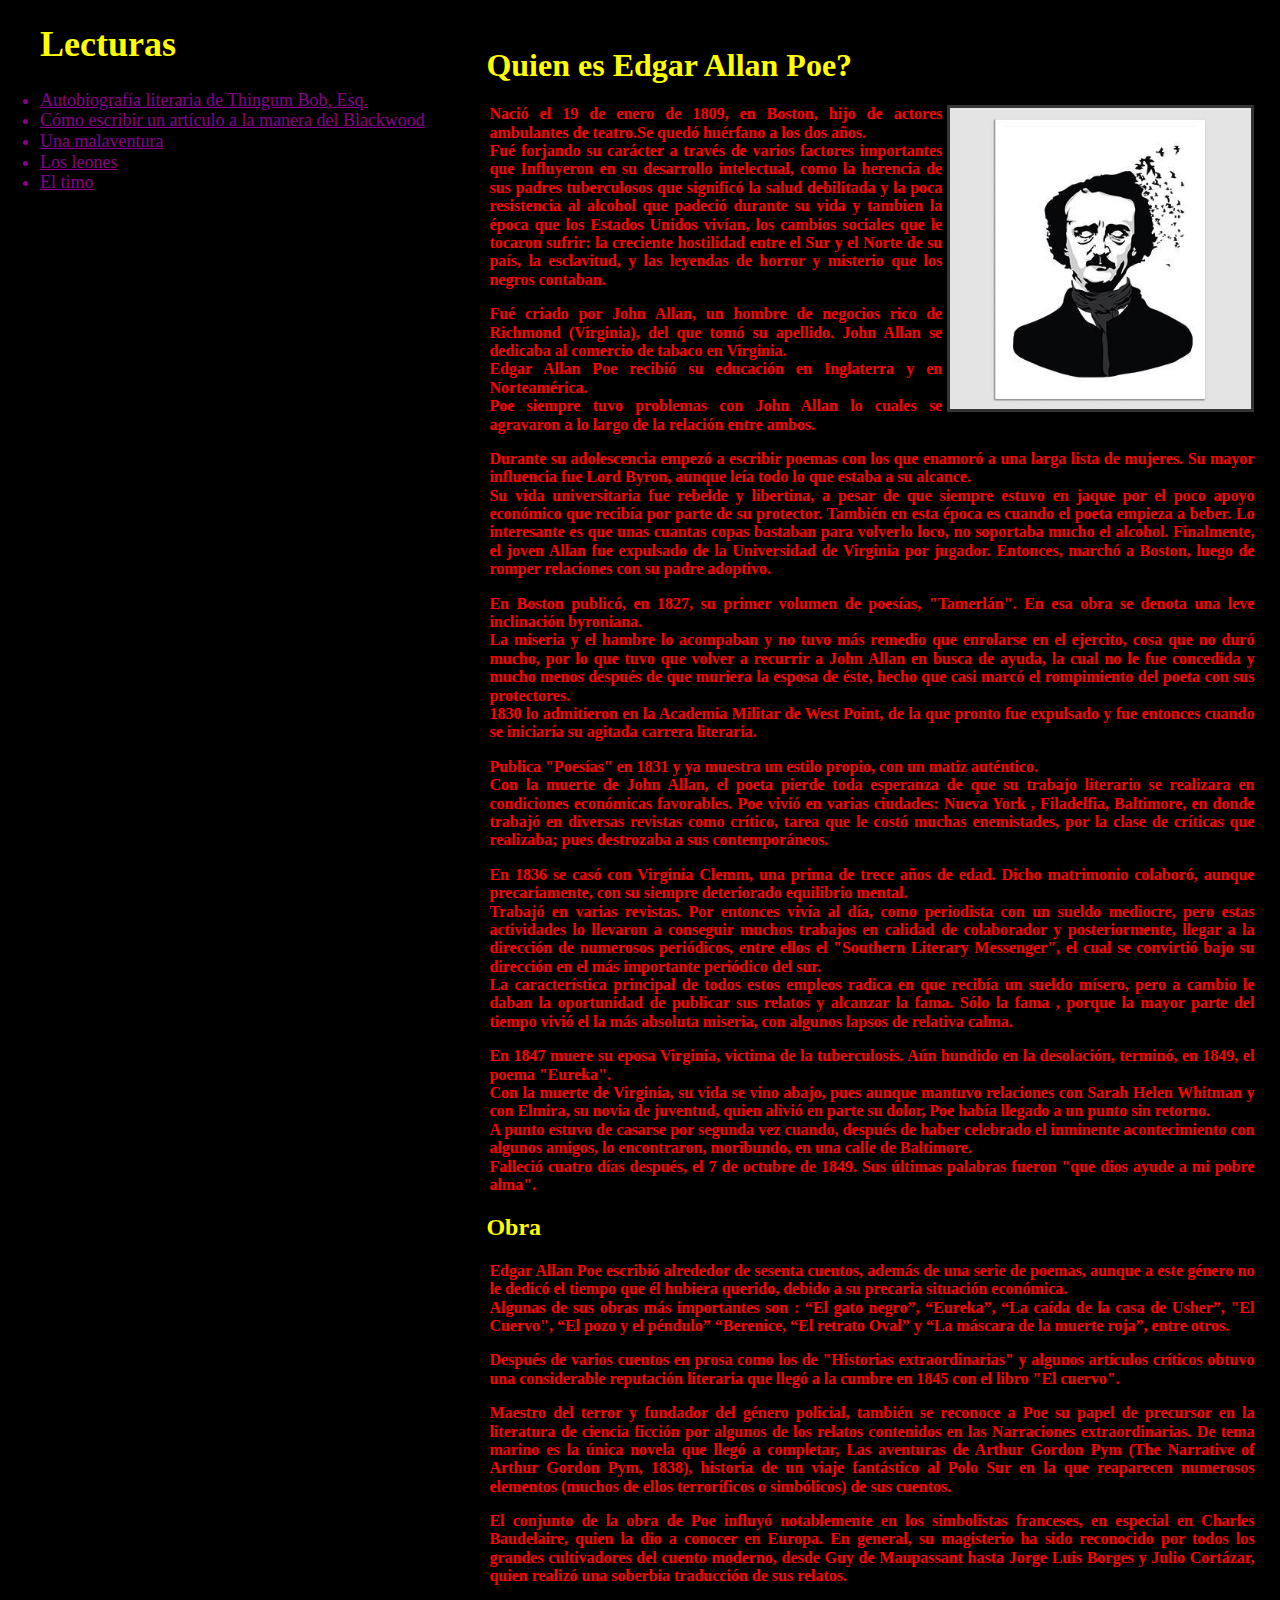
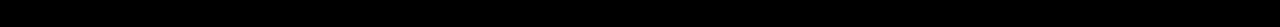
<file: index.html>
<!DOCTYPE html>
   <head>
     <meta charset="UTF-8">
     <link rel="stylesheet" href="css/normalize.css">
     <link rel="stylesheet" href="css/main.css"/>
     <title>Cuentos</title>
   </head>
   <body>
   <div class="contenedor">
     <div class="columna_derecha">
	    <h1 class="titulo">Quien es Edgar Allan Poe?</h1>
            <img src="imagenes/allan poe.jpg" class="imagen_principal"> 

   <strong>
   
    <p> Nació el 19 de enero de 1809, en Boston, hijo de actores ambulantes de teatro.Se quedó huérfano a los dos años.
        <br>Fué forjando su carácter a través de varios factores importantes que  Influyeron en su desarrollo intelectual, como la herencia de sus padres tuberculosos que significó la salud debilitada y la poca resistencia al alcohol que padeció durante su vida y tambien  
        la época que los Estados Unidos vivían, los cambios sociales que le tocaron sufrir: la creciente hostilidad entre el Sur y el Norte de su país, la esclavitud, y las leyendas de horror y misterio que los negros contaban.</p>
    <p>Fué criado por John Allan, un hombre de negocios rico de Richmond  (Virginia), del que tomó su apellido. John Allan se dedicaba al comercio de tabaco en Virginia.
        <br>Edgar Allan Poe recibió su educación en Inglaterra y en Norteamérica.
        <br>Poe siempre tuvo problemas con John Allan lo cuales se agravaron a lo largo de la relación entre ambos.</p>
    <p>Durante su adolescencia empezó a escribir poemas con los que enamoró a una larga lista de mujeres. Su mayor influencia fue Lord Byron, aunque leía todo lo que estaba a su alcance.
        <br>Su vida universitaria fue rebelde y libertina, a pesar de que siempre estuvo en jaque por el poco apoyo económico que recibía por parte de su protector. También en esta época es cuando el poeta empieza a beber. Lo interesante es que unas cuantas copas bastaban para volverlo loco, no soportaba mucho el alcohol. Finalmente, el joven Allan fue expulsado de la Universidad de Virginia por jugador. Entonces, marchó a Boston, luego de romper relaciones con su padre adoptivo.
    </p>
    <p>
    En Boston publicó, en 1827, su primer volumen de poesías, "Tamerlán". En esa obra se denota una leve inclinación byroniana.
    <br>La miseria y el hambre lo acompaban y no tuvo más remedio que enrolarse en el ejercito, cosa que no duró mucho, por lo que tuvo que volver a recurrir a John  Allan en busca de ayuda, la cual no le fue concedida y mucho menos después de que muriera la esposa de éste, hecho que casi marcó el rompimiento del poeta con sus protectores.
    <br> 1830 lo admitieron en la Academia Militar de West Point, de la que pronto fue  expulsado y fue entonces cuando se iniciaría su agitada carrera literaria.
    </p>
    <p>
        Publica "Poesías" en 1831 y ya muestra un estilo propio, con un matiz auténtico.
        <br>Con la muerte de John Allan, el poeta pierde toda esperanza de que su trabajo literario se realizara en condiciones económicas favorables. Poe vivió en varias  ciudades: Nueva York , Filadelfia, Baltimore, en donde trabajó en diversas revistas como crítico, tarea que le costó muchas enemistades, por la clase de críticas que realizaba; pues destrozaba a sus contemporáneos.
     </p>
    <p>
        En 1836 se casó con Virginia Clemm, una prima de trece años de edad. Dicho  matrimonio colaboró, aunque precariamente, con su siempre deteriorado equilibrio 
        mental.
        <br>Trabajó en varias revistas. Por entonces vivía al día, como periodista con un sueldo mediocre, pero estas actividades lo llevaron a conseguir muchos trabajos en calidad de colaborador y posteriormente, llegar a la dirección de numerosos periódicos, entre ellos el "Southern Literary Messenger", el cual se convirtió bajo su dirección en el más importante periódico del sur.
        <br>La característica principal de todos estos empleos radica en que recibía un sueldo mísero, pero a cambio le daban la oportunidad de publicar sus relatos y alcanzar la fama. Sólo la fama , porque la mayor parte del tiempo vivió el la más absoluta miseria, con algunos lapsos de relativa calma.
        
    </p>
    <p>
        En 1847 muere su eposa Virginia, victima de la tuberculosis. 
        Aún hundido en la desolación, terminó, en 1849, el poema "Eureka". 
        <br>Con la muerte de Virginia, su  vida  se vino abajo, pues aunque mantuvo relaciones con Sarah Helen Whitman y con Elmira, su novia de  juventud, quien alivió en parte su dolor, Poe había llegado a un punto sin retorno.
        <br>A punto estuvo de casarse por segunda vez cuando, después de haber celebrado el  inminente acontecimiento con algunos amigos, lo encontraron, moribundo, en una calle de Baltimore. 
        <br>Falleció cuatro días después, el 7 de octubre de 1849. Sus últimas palabras fueron "que dios ayude a mi pobre alma".
        
    </p>
    <h2>Obra</h2>
    <p>Edgar Allan Poe escribió alrededor de sesenta cuentos, además de una serie de poemas, aunque a este género no le dedicó el tiempo que él hubiera querido, debido a su precaria situación económica.
       <br> Algunas de sus obras más importantes son : “El gato negro”, “Eureka”, “La caída de la casa de Usher”, "El Cuervo", “El pozo y el péndulo” “Berenice, “El retrato Oval” y “La máscara de la muerte roja”, entre otros.</p>
    <p>Después de varios cuentos en prosa como los de "Historias extraordinarias" y algunos artículos críticos obtuvo una considerable reputación literaria que llegó a la cumbre en 1845 con el libro "El cuervo".</p>
    <p>Maestro del terror y fundador del género policial, también se reconoce a Poe su papel de precursor en la literatura de ciencia ficción por algunos de los relatos contenidos en las Narraciones extraordinarias. De tema marino es la única novela que llegó a completar, Las aventuras de Arthur Gordon Pym (The Narrative of Arthur Gordon Pym, 1838), historia de un viaje fantástico al Polo Sur en la que reaparecen numerosos elementos (muchos de ellos terroríficos o simbólicos) de sus cuentos.</p>
    <p>El conjunto de la obra de Poe influyó notablemente en los simbolistas franceses, en especial en Charles Baudelaire, quien la dio a conocer en Europa. En general, su magisterio ha sido reconocido por todos los grandes cultivadores del cuento moderno, desde Guy de Maupassant hasta Jorge Luis Borges y Julio Cortázar, quien realizó una soberbia traducción de sus relatos.</p>
    </strong>
    </div>
    <div class="columna_izquierda">
                <ul>
                    <h1>Lecturas</h1>
                        <li><a href="/cuentos/autobiografia.html">Autobiografía literaria de Thingum Bob, Esq.</a></li>
                        <li><a href="/cuentos/comoescribir.html">Cómo escribir un artículo a la manera del Blackwood</a></li>
                        <li><a href="/cuentos/malaventura.html">Una malaventura</a></li>
                        <li><a href="/cuentos/leones.html">Los leones</a></li>
                        <li><a href="/cuentos/timo.html">El timo</a></li>
               </ul>         
          </div>
      <div id="disqus_thread"></div>
    <script>
      (function() {
        var d = document, s = d.createElement('script');
        s.src = '//hernandezjimenezalanfidel-github-io.disqus.com/embed.js';
        s.setAttribute('data-timestamp', +new Date());
        (d.head || d.body).appendChild(s);
      })();
    </script>
    <noscript>
      Please enable JavaScript to view the
      <a href="https://disqus.com/?ref_noscript" rel="nofollow">comments powered by Disqus.</a>
    </noscript>
   
   </body>
 </html>
</file>
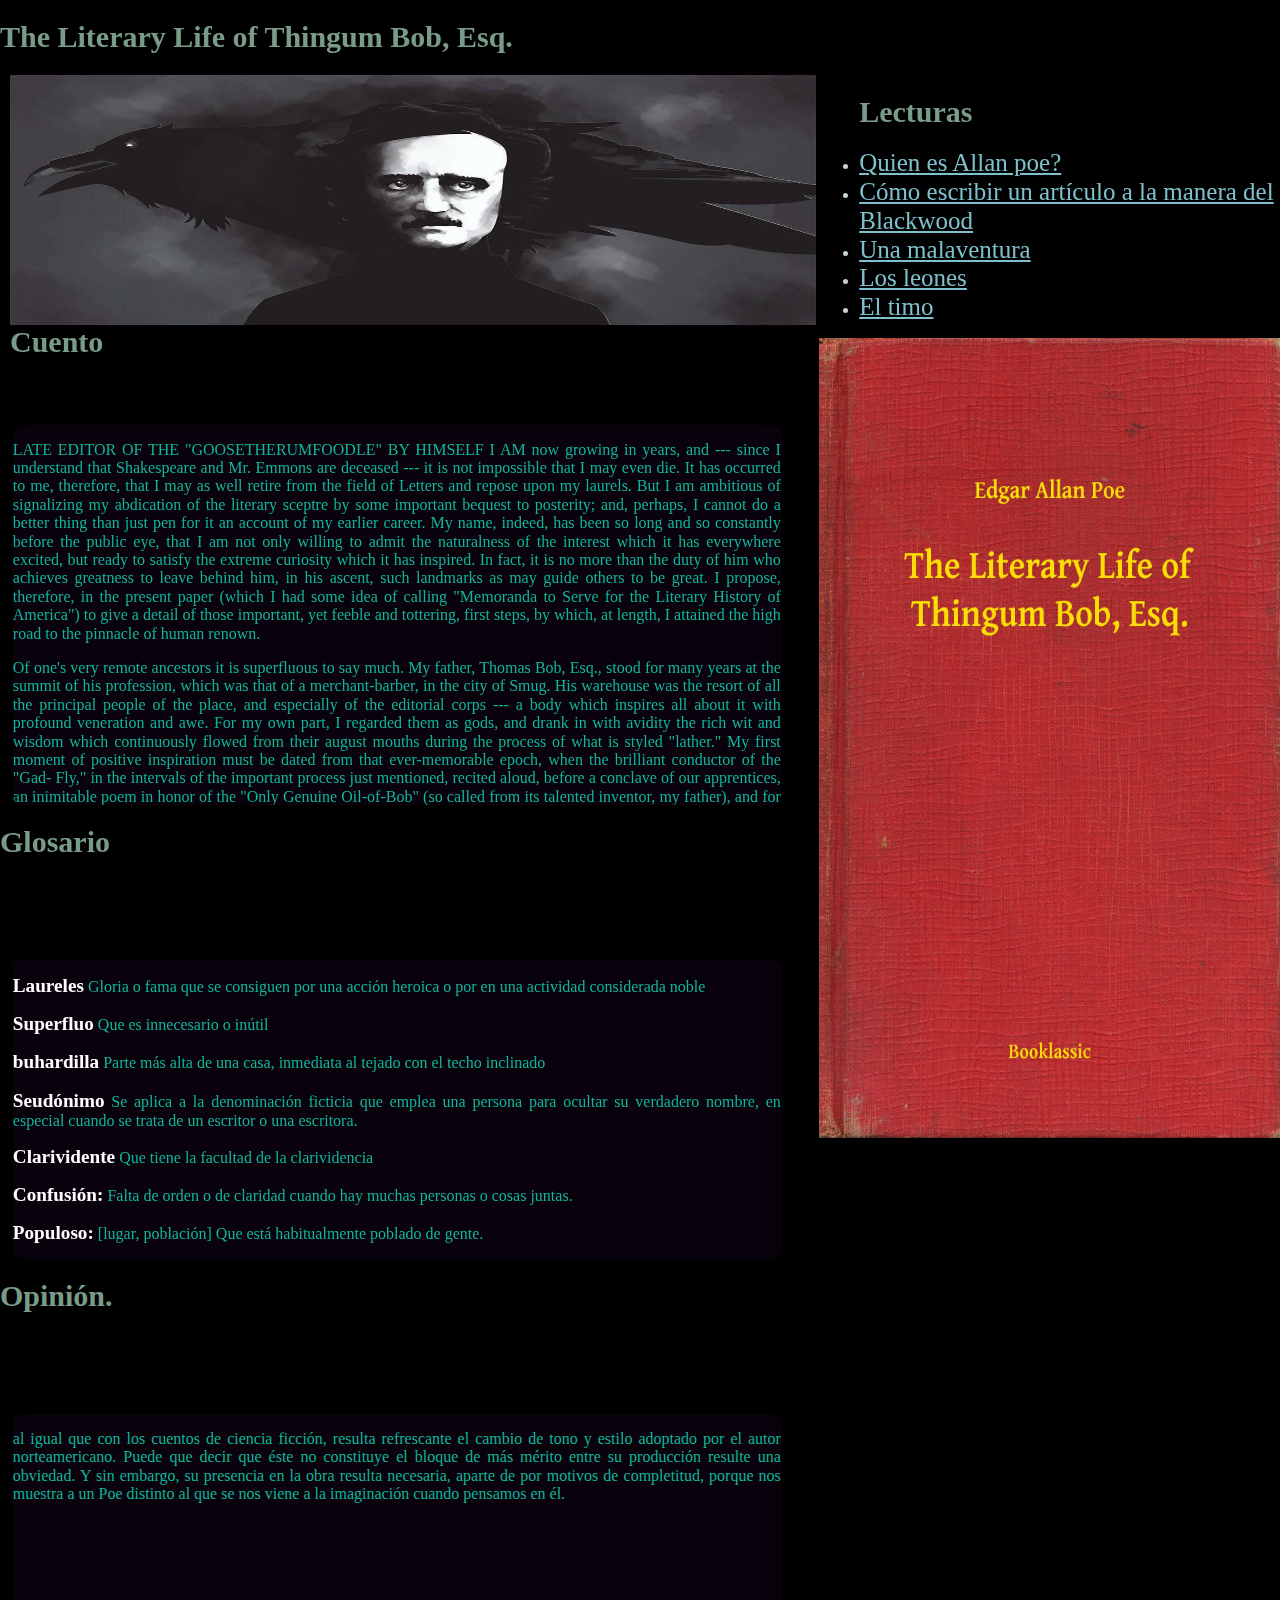
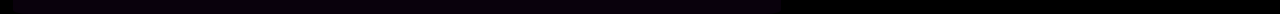
<file: cuentos/autobiografia.html>
<!DOCTYPE html>
 <head>
  <meta charset="UTF-8"/>
  <link rel="stylesheet" href="/css/normalize.css">
  <link rel="stylesheet" href="/css/cuentos.css"/>
  <title>Autobiografí­a literaria de Thingum Bob, Esq.</title>
   </head> 
   <body>
         <div class="contenedor">
    <h1>The Literary Life of Thingum Bob, Esq.</h1>
    <div class="columna_derecha">
                <ul>
                    <h1>Lecturas</h1>
                        <li><a href="/">Quien es Allan poe?</a></li>
                        <li><a href="/cuentos/comoescribir.html">Cómo escribir un artí­culo a la manera del Blackwood</a></li>
                        <li><a href="/cuentos/malaventura.html">Una malaventura</a></li>
                        <li><a href="/cuentos/leones.html">Los leones</a></li>
                        <li><a href="/cuentos/timo.html">El timo</a></li>
               </ul>    
            <img src="/imagenes/The Literary Life of Thingum Bob Esq.jpg" class="imagen_derecha">
          </div>
          

    <div class="columna_izquierda">
      <div class="cabecera">
      <img src="/imagenes/poe izquierda.jpg" class="imagen">
                <h1>Cuento</h1>
            </div>
<div class="cuento">
<p>
		LATE EDITOR OF THE "GOOSETHERUMFOODLE" BY HIMSELF
	I AM now growing in years, and --- since I understand that Shakespeare and Mr. Emmons are deceased
	--- it is not impossible that I may even die. It has occurred to me, therefore, that  I  may  as  well  retire
	from  the  field  of  Letters  and  repose  upon  my  laurels.  But  I  am  ambitious of signalizing my
	abdication of the literary sceptre by some important bequest to posterity; and, perhaps, I cannot do a
	better thing than just pen for it an account of my earlier career. My name, indeed, has been so long and
	so constantly before the public eye, that I am not only willing to admit the naturalness of the interest
	which it has everywhere excited,  but  ready  to  satisfy  the  extreme  curiosity  which  it  has  inspired.
	In  fact,  it  is  no  more than the duty of him who achieves greatness to leave behind him, in his
	ascent, such landmarks  as  may  guide  others  to  be  great.  I  propose,  therefore,  in  the  present
	paper  (which  I  had  some  idea  of  calling  "Memoranda  to  Serve  for  the  Literary  History  of
	America")  to  give  a  detail  of  those  important,  yet  feeble  and  tottering,  first  steps,  by  which,
	at length, I attained the high road to the pinnacle of human renown.  
</p>
<p>
	Of one's very remote ancestors it is superfluous to say much. My father, Thomas Bob, Esq., stood for
	many years at the summit of his profession, which was that of a merchant-barber, in the city of Smug.
	His warehouse was the resort of all the principal people of the place, and especially of the editorial
	corps --- a body which inspires all about it with profound veneration and awe. For my own part, I
	regarded them as gods, and drank in with avidity the rich wit and wisdom which continuously flowed
	from their august mouths during the process of what is styled "lather." My first moment of positive
	inspiration must be dated from that ever-memorable epoch, when the brilliant conductor of the "Gad-
	Fly," in the intervals of the important process just mentioned, recited aloud, before a conclave of our
	apprentices, an inimitable poem in honor of the "Only Genuine Oil-of-Bob" (so called from its talented
	inventor, my father), and for which effusion the editor of the "Fly" was remunerated with a regal
	liberality by the firm of Thomas Bob & Company, merchant-barbers.

</p>
<p>
        The genius of the stanzas to the "Oil-of-Bob" first breathed into me, I say, the divine
	afflatus. I resolved at once to become a great man, and to commence by becoming a great
	poet. That very evening I fell upon my knees at the feet of my father.

</p>
<p>
        "Father," I said, "pardon me! --- but I have a soul above lather. It is my firm intention
	to cut the shop. I would be an editor --- I would be a poet --- I would pen stanzas to the
	'Oil-of-Bob.' Pardon me and aid me to be great!"

</p>
<p>
	"My dear Thingum," replied father, (I had been christened Thingum after a wealthy
	relative so surnamed,) "My dear Thingum," he said, raising me from my knees by the
	ears --- "Thingum, my boy, you're a trump, and take after your father in having a soul.
	You have an immense head, too, and it must hold a great many brains. This I have long
	seen, and therefore had thoughts of making you a lawyer. The business, however, has
	grown ungenteel and that of a politician don't pay. Upon the whole you judge wisely; ---
	the trade of editor is best: --- and if you can be a poet at the same time, --- as most of the
	editors are, by the by, --- why, you will kill two birds with the one stone. To encourage
	you in the beginning of things, I will allow you a garret, pen, ink, and paper, a rhyming
	dictionary; and a copy of the 'Gad-Fly.' I suppose you would scarcely demand any more."

</p>
<p>
	"I would be an ungrateful villain if I did" I replied with enthusiasm. "Your generosity
	is boundless. I will repay it by making you the father of a genius."
	Thus ended my conference with the best of men, and immediately upon its termination,
	I betook myself with zeal to my poetical labors; as upon these, chiefly, I founded my
	hopes of ultimate elevation to the editorial chair.

</p>
<p>
	In my first attempts at composition I found the stanzas to "The Oil-of-Bob" rather a
	drawback than otherwise. Their splendor more dazzled than enlightened me. The
	contemplation of their excellence tended, naturally, to discourage me by comparison with
	my own abortions; so that for a long time I labored in vain. At length there came into my
	head one of those exquisitely original ideas which now and then will permeate the brain
	of a man of genius. It was this: --- or, rather, thus was it carried into execution. From the
	rubbish of an old book-stall, in a very remote corner of the town, I got together several
	antique and altogether unknown or forgotten volumes. The bookseller sold them to me
	for a song. From one of these, which purported to be a translation of one Dantes
	"Inferno," I copied with remarkable neatness a long passage about a man named Ugolino,
	who had a parcel of brats. From another, which contained a good many old plays by some
	person whose name I forget, I enacted in the same manner, and with the same care, a
	great number of lines about "angels" and "ministers saying grace," and "goblins damned,"
	and more besides of that sort. From a third, which was the composition of some blind
	man or other, either a Greek or a Choctaw --- I cannot be at the pains of remembering
	every trifle exactly, --- I took about fifty verses beginning with "Achilles' wrath," and
	"grease," and something else. From a fourth, which I recollect was also the work of a
	blind man, I selected a page or two all about "hail" and "holy light"; and, although a blind
	man has no business to write about light, still the verses were sufficiently good in their
	way.
        
</p>
<p>
	Having made fair copies of these poems, I signed every one of them "Oppodeldoc" (a
	fine sonorous name), and, doing each up nicely in a separate envelope, I dispatched one
	to each of the four principal Magazines, with a request for speedy insertion and prompt
	pay. The result of this well-conceived plan, however, (the success of which would have
	saved me much trouble in after-life,) served to convince me that some editors are not to
	be bamboozled, and gave the coup-de-grace (as they say in France) to my nascent hopes
	(as they say in the city of the transcendentals).
	The fact is, that each and every one of the Magazines in question gave Mr.
	"Oppodeldoc" a complete using-up, in the "Monthly Notices to Correspondents." The
	"Hum-Drum" gave him a dressing after this fashion:
	"'Oppodeldoc' (whoever he is) has sent us a long tirade concerning a bedlamite whom he
	styles 'Ugolino,' had a great many children that should have been all whipped and sent to
	bed without their suppers. The whole affair is exceedingly tame --- not to say flat.
	'Oppodeldoc' (whoever he is) is entirely devoid of imagination --- and imagination, in our
	humble opinion, is not only the soul of Poesy, but also its very heart. 'Oppodeldoc'
	(whoever he is) has the audacity to demand of us, for his twattle, a 'speedy insertion and
	prompt pay.' We neither insert nor purchase any stuff of the sort. There can be no doubt,
	however, that he would meet with a ready sale for all the balderdash he can scribble, at
	the office of either the 'Rowdy-Dow,' the 'Lollipop,' or the 'Goosetherumfoodle.'"

</p>
<p>
	'Oppodeldoc' (whoever he is) has sent us a long tirade concerning a bedlamite whom he
	styles 'Ugolino,' had a great many children that should have been all whipped and sent to
	bed without their suppers. The whole affair is exceedingly tame --- not to say flat.
	'Oppodeldoc' (whoever he is) is entirely devoid of imagination --- and imagination, in our
	humble opinion, is not only the soul of Poesy, but also its very heart. 'Oppodeldoc'
	(whoever he is) has the audacity to demand of us, for his twattle, a 'speedy insertion and
	prompt pay.' We neither insert nor purchase any stuff of the sort. There can be no doubt,
	however, that he would meet with a ready sale for all the balderdash he can scribble, at
	the office of either the 'Rowdy-Dow,' the 'Lollipop,' or the 'Goosetherumfoodle.'"
	All this, it must be acknowledged, was very severe upon "Oppodeldoc," --- but the
	unkindest cut was putting the word Poesy in small caps. In those five pre-eminent letters
	what a world of bitterness is there not involved!
	But "Oppodeldoc" was punished with equal severity in the "Rowdy Dow," which
	spoke thus:

</p>
<p>
	"We have received a most singular and insolent communication from a person
	(whoever he is) signing himself 'Oppodeldoc,' --- thus desecrating the greatness of the
	illustrious Roman emperor so named. Accompanying the letter of 'Oppodeldoc' (whoever
	he is) we find sundry lines of most disgusting and unmeaning rant about 'angels and
	ministers of grace,' --- rant such as no madman short of a Nat Lee, or an 'Oppodeldoc,'
	could possibly perpetrate. And for this trash of trash, we are modestly requested to 'pay
	promptly.' No, sir --- no! We pay for nothing of that sort. Apply to the 'Hum-Drum,' the
	'Lollipop,' or the 'Goosetherumfoodle.' These periodicals will undoubtedly accept any
	literary offal you may send them --- and as undoubtedly promise to pay for it."
	This was bitter indeed upon poor "Oppodeldoc"; but, in this instance, the weight of the
	satire falls upon the "Hum-Drum," the "Lollipop," and the "Goosetherumfoodle," who are
	pungently styled "periodicals" --- in Italics, too --- a thing that must have cut them to the
	heart.Scarcely less savage was the "Lollipop," which thus discoursed:
	"Some individual, who rejoices in the appellation 'Oppodeldoc,' (to what low uses are
	the names of the illustrious dead too often applied!) has enclosed us some fifty or sixty
	verses commencing after this fashion:
	'Achilles' wrath, to Greece the direful spring Of woes unnumbered, &c., &c., &c, &c.'
	"'Oppodeldoc?' (whoever he is) is respectfully informed that there is not a printer's
	devil in our office who is not in the daily habit of composing better lines. Those of
	'Oppodeldoc' will not scan. 'Oppodeldoc' should learn to count. But why he should have
	conceived the idea that we (of all others, we!) would disgrace our pages with his ineffable
	nonsense is utterly beyond comprehension. Why, the absurd twattle is scarcely good
	enough for the 'Hum-Drum,' the 'Rowdy-Dow,' the 'Goosetherumfoodle,' --- things that
	are in the practice of publishing 'Mother Gooses Melodies' as original lyrics. And
	'Oppodeldoc' (whoever he is) has even the assurance to demand pay for this drivel. Does
	'Oppodeldoc' (whoever he is) know --- is he aware that we could not be paid to insert it?"


</p>
<p>
      As I perused this I felt myself growing gradually smaller and smaller, and when I came
      to the point at which the editor sneered at the poem as "verses," there was little more than
      an ounce of me left. As for "Oppodeldoc," I began to experience compassion for the poor
      fellow. But the "Goosetherumfoodle" showed, if possible, less mercy than the "Lollipop."
      It was the "Goosetherumfoodle" that said ---
      "A wretched poetaster, who signs himself 'Oppodeldoc,' is silly enough to fancy that
      we will print and pay for a medley of incoherent and ungrammatical bombast which he
      has transmitted to us, and which commences with the following most intelligible line:
      'Hail Holy Light! Offspring of Heaven, first born.'
      "We say, 'most intelligible.' 'Oppodeldoc' (whoever he is) will be kind enough to tell
      us, perhaps, how 'hail' can be 'holy light.' We always regarded it as frozen rain. Will he
      inform us, also, how frozen rain can be, at one and the same time, both 'holy light'
      (whatever that is) and an 'off-spring'? --- which latter term (if we understand anything
      about English) is only employed, with propriety, in reference to small babies of about six
      weeks old. But it is preposterous to descant upon such absurdity --- although
      'Oppodeldoc' (whoever he is) has the unparalleled effrontery to suppose that we will not
      only 'insert' his ignorant ravings, but (absolutely) pay for them?
      "Now this is fine --- it is rich! --- and we have half a mind to punish this young
      scribbler for his egotism by really publishing his effusion verbatim et literatim, as he has
      written it. We could inflict no punishment so severe, and we would inflict it, but for the
      boredom which we should cause our readers in so doing.

</p>
<p>
      "Let 'Oppodeldoc' (whoever he is) send any future composition of like character to the
      'Hum-Drum,' the 'Lollipop,' or the 'Rowdy-Dow: They will 'insert' it. They 'insert' every
      month just such stuff. Send it to them. WE are not to be insulted with impunity."
      This made an end of me, and as for the "Hum-Drum," the "Rowdy-Dow," and the
      "Lollipop," I never could comprehend how they survived it. The putting them in the
      smallest possible minion (that was the rub --- thereby insinuating their lowness --- their
      baseness,) while WE stood looking upon them in gigantic capitals! --- oh it was too
      bitter! --- it was wormwood --- it was gall. Had I been either of these periodicals I would
      have spared no pains to have the "Goosetherumfoodle" prosecuted. It might have been
      done under the Act for the "Prevention of Cruelty to Animals." for Oppodeldoc (whoever
      he was), I had by this time lost all patience with the fellow, and sympathized with him no
      longer. He was a fool, beyond doubt, (whoever he was,) and got not a kick more than he
      deserved.
      The result of my experiment with the old books convinced me, in the first place, that
      "honesty is the best policy," and, in the second, that if I could not write better than Mr.
      Dante, and the two blind men, and the rest of the old set, it would, at least, be a difficult
      matter to write worse. I took heart, therefore, and determined to prosecute the "entirely
      original" (as they say on the covers of the magazines), at whatever cost of study and
      pains. I again placed before my eyes, as a model, the brilliant stanzas on "The Oil-of-
      Bob" by the editor of the "Gad-Fly" and resolved to construct an ode on the same sublime
      theme, in rivalry of what had already been done.
      With my first line I had no material difficulty. It ran thus:
      "To pen an Ode upon the 'Oil-of-Bob.'"

</p>
<p>
      Having carefully looked out, however, all the legitimate rhymes to "Bob," I found it
      impossible to proceed. In this dilemma I had recourse to paternal aid; and, after some
      hours of mature thought, my father and myself thus constructed the poem:
      "To pen an Ode upon the 'Oil-of-Bob'Is all sorts of a job.
      (Signed) Snob."
      To be sure, this composition was of no very great length, --- but I "have yet to learn,"
      as they say in the "Edinburgh Review," that the mere extent of a literary work has
      anything to do with its merit. As for the Quarterly cant about "sustained effort," it is
      impossible to see the sense of it. Upon the whole, therefore, I was satisfied with the
      success of my maiden attempt, and now the only question regarded the disposal I should
      make of it. My father suggested that I should send it to the "Gad-Fly," --- but there were
      two reasons which operated to prevent me from so doing. I dreaded the jealousy of the
      editor --- and I had ascertained that he did not pay for original contributions. I therefore,
      after due deliberation, consigned the article to the more dignified pages of the "Lollipop"
      and awaited the event in anxiety, but with resignation.
      In the very next published number I had the proud satisfaction of seeing my poem
      printed at length, as the leading article, with the following significant words, prefixed in
      italics and between brackets:
      [We call the attention of our readers to the subjoined admirable on "The Oil-of-Bob."
      We need say nothing of their sublimity, or of their pathos. --- it is impossible to peruse
      them without tears. Those who have been nauseated with a sad dose on the same august
      topic from the goose-quill of the editor of the "Gad-Fly," will do well to compare the two
      compositions.
      P. S. --- We are consumed with anxiety to probe the mystery which envelops the
      evident pseudonym "Snob" May we hope for a personal interview?]


</p>
<p>
        
</p>
<p>
      All this was scarcely more than justice, but it was, I confess, rather more than I had
      expected: --- I acknowledge this, be it observed, to the everlasting disgrace of my country
      and of mankind. I lost no time, however, in calling upon the editor of the "Lollipop" and
      had the good fortune to find this gentleman at home. He saluted me with an air of
      profound respect, slightly blended with a fatherly and patronizing admiration, wrought in
      him, no doubt, by my appearance of extreme youth and inexperience. Begging me to be
      seated, he entered at once upon the subject of my poem; --- but modesty will ever forbid
      me to repeat the thousand compliments which he lavished upon me. The eulogies of Mr.
      Crab (such was the editor's name) were, however, by no means fulsomely indiscriminate.
      He analyzed my composition with much freedom and great ability --- not hesitating to
      point out a few trivial defects --- a circumstance which elevated him highly in my esteem.
      The "Gad-Fly" was, of course, brought upon the tapis, and I hope never to be subjected to
      a criticism so searching, or to rebukes so withering, as were bestowed by Mr. Crab upon
      that unhappy effusion. I had been accustomed to regard the editor of the "Gad-Fly" as
      something superhuman; but Mr. Crab soon disabused me of that idea. He set the literary
      as well as the personal character of the Fly (so Mr. C. satirically designated the rival
      editor), in its true light. He, the Fly, was very little better than he should be. He had
      written infamous things. He was a penny-a-liner, and a buffoon. He was a villain. He had
      composed a tragedy which set the whole country in a guffaw, and a farce which deluged
      the universe in tears. Besides all this, he had the impudence to pen what he meant for a
      lampoon upon himself (Mr. Crab), and the temerity to style him "an ass." Should I at any
      time wish to express my opinion of Mr. Fly, the pages of the "Lollipop," Mr. Crab
      assured me, were at my unlimited disposal. In the meantime, as it was very certain that I
      would be attacked in the "Fly" for my attempt at composing a rival poem on the "Oil-of-
      Bob," he (Mr. Crab) would take it upon himself to attend, pointedly, to my private and
      personal interests. If I were not made a man of at once, it should not be the fault of
      himself (Mr. Crab).
      Mr. Crab having now paused in his discourse (the latter portion of which I found it
      impossible to comprehend), I ventured to suggest something about the remuneration
      which I had been taught to expect for my poem, by an announcement on the cover of the
      "Lollipop," declaring that it (the "Lollipop") "insisted upon being permitted to pay
      exorbitant prices for all accepted contributions, --- frequently expending more money for
      a single brief poem than the whole annual cost of the 'Hum-Drum,' the 'Rowdy-Dow,' and
      the 'Goosetherumfoodle' combined."

</p>
<p>
      As I mentioned the word "remuneration," Mr. Crab first opened his eyes, and then his
      mouth, to quite a remarkable extent, causing his personal appearance to resemble that of a
      highly agitated elderly duck in the act of quacking; and in this condition he remained
      (ever and anon pressing his hinds tightly to his forehead, as if in a state of desperate
      bewilderment) until I had nearly made an end of what I had to say.
      Upon my conclusion, he sank back into his seat, as if much overcome, letting his arms
      fall lifelessly by his side, but keeping his mouth still rigorously open, after the fashion of
      the duck. While I remained in speechless astonishment at behavior so alarming he
      suddenly leaped to his feet and made a rush at the bell-rope; but just as he reached this,
      he appeared to have altered his intention, whatever it was, for he dived under a table and
      immediately re-appeared with a cudgel. This he was in the act of uplifting (for what
      purpose I am at a loss to imagine), when all at once, there came a benign smile over his
      features, and he sank placidly back in his chair.
      "Mr. Bob," he said, (for I had sent up my card before ascending myself,) "Mr. Bob,
      you are a young man, I presume --- very?"
      I assented; adding that I had not yet concluded my third lustrum.
      "Ah!" he replied, "very good! I see how it is --- say no more! Touching this matter of
      compensation, what you observe is very just, --- in fact it is excessively so. But ah --- ah -
      -- the first contribution --- the first, I say --- it is never the Magazine custom to pay for, --
      - you comprehend, eh? The truth is, we are usually the recipients in such case." [Mr. Crab
      smiled blandly as he emphasized the word "recipients."] "for the most part, we are paid
      for the insertion of a maiden attempt --- especially in verse. In the second place, Mr. Bob,
      the Magazine rule is never to disburse what we term in France the argent comptant: --- I
      have no doubt you understand. In a quarter or two after publication of the article --- or in
      a year or two --- we make no objection to giving our note at nine months; provided,
      always, that we can so arrange our affairs as to be quite certain of a 'burst up' in six. I
      really do hope, Mr. Bob, that you will look upon this explanation as satisfactory." Here
      Mr. Crab concluded, and the tears stood in his eyes.

</p>
<p>
      Grieved to the soul at having been, however innocently, the cause of pain to so
      eminent and so sensitive a man, I hastened to apologize, and to reassure him, by
      expressing my perfect coincidence with his views, as well as my entire appreciation of
      the delicacy of his position. Having done all this in a neat speech, I took leave.
      One fine morning, very shortly afterwards, "I awoke and found myself famous." The
      extent of my renown will be best estimated by reference to the editorial opinions of the
      day. These opinions, it will be seen, were embodied in critical notices of the number of
      the "Lollipop" containing my poem, and are perfectly satisfactory, conclusive, and clear
      with the exception, perhaps, of the hieroglyphical marks, "Sep. 15 --- 1 t," appended to
      each of the critiques.
      The "Owl" a journal of profound sagacity, and well known for the deliberate gravity of
      its literary decisions --- the "Owl," I say, spoke as follows:
      "The LOLLIPOP! The October number of this delicious Magazine surpasses its
      predecessors, and sets competition at defiance. In the beauty of its typography and paper -
      -- in the number and excellence of its steel plates --- as well as in the literary merit of its
      contributions --- the 'Lollipop' compares with its slow-paced rivals as Hyperion with
      Satyr. The 'Hum-Drum,' the 'Rowdy-Dow,' and the 'Goosetherumfoodle,' excel, it is true,
      in braggadocio, but in all other points, give us the 'Lollipop'! How this celebrated journal
      can sustain its evidently tremendous expenses, is more than we can understand. To be
      sure, it has a circulation of 100,000 and its subscription list has increased one fourth
      during the last month; but, on the other hand, the sums it disburses constantly for
      contributions are inconceivable. It is reported that Mr. Slyass received no less than thirty-
      seven and a half cents for his inimitable paper on 'Pigs.' With Mr. Crab, as editor, and
      with such names upon the list of contributors as SNOB and Slyass, there can be no such
      word as 'fail' for the 'Lollipop.' Go and subscribe. Sep. 15 --- 1 t."

</p>
<p>
      I must say that I was gratified with this high-toned notice from a paper so respectable
      as the "Owl." The placing my name --- that is to say, my nom de guerre --- in priority of
      station to that of the great Slyass, was a compliment as happy as I felt it to be deserved.
      My attention was next arrested by these paragraphs in the "Toad" --- a print highly
      distinguished for its uprightness and independence --- for its entire freedom from
      sycophancy and subservience to the givers of dinners:
      "The 'Lollipop' for October is out in advance of all its contemporaries, and infinitely
      surpasses them, of course, in the splendor of its embellishments, as well as in the richness
      of its contents. The 'Hum-Drum,' the 'Rowdy-Dow,' and the 'Goosetherumfoodle' excel,
      we admit, in braggadocio, but, in all other points, give us the 'Lollipop.' How this
      celebrated Magazine can sustain its evidently tremendous expenses is more than we can
      understand. To be sure, it has a circulation of 200,000 and its subscription list has
      increased one third during the last fortnight, but, on the other hand, the sums it disburses,
      monthly, for contributions, are fearfully great. We learn that Mr. Mumblethumb received
      no less than fifty cents for his late 'Monody in a Mud-Puddle.'
</p>

<p>
      "Among the original contributors to the present number we notice (besides the eminent
      editor, Mr. Crab), such men as SNOB, Slyass, and Mumblethumb. Apart from the
      editorial matter, the most valuable paper, nevertheless, is, we think, a poetical gem by
      Snob, on the 'Oil-of-Bob.' --- but our readers must not suppose, from the title of this
      incomparable bijou, that it bears any similitude to some balderdash on the same subject
      by a certain contemptible individual whose name is unmentionable to ears polite. The
      present poem 'On the Oil-of-Bob,' has excited universal anxiety and curiosity in respect
      to the owner of the evident pseudonym, 'Snob,' --- a curiosity which, happily, we have it
      in our power to satisfy. 'Snob' is the nom de plume of Mr. Thingum Bob, of this city, a
      relative of the great Mr. Thingum, (after whom he is named), and otherwise connected
      with the most illustrious families of the State. His father, Thomas Bob, Esq., is an opulent
      merchant in Smug. Sep. 15 --- 1 t."
      This generous approbation touched me to the heart --- the more especially as it
      emanated from a source so avowedly --- so proverbially pure as the "Toad." The word
      "balderdash," as applied to the "Oil-of-Bob" of the Fly, I considered singularly pungent
      and appropriate. The words "gem" and "bijou," however, used in reference to my
      composition, struck me as being, in some degree, feeble. They seemed to me to be
      deficient in force. They were not sufficiently prononces (as we have it in France).
      I had hardly finished reading the "Toad," when a friend placed in my hands a copy of
      the "Mole," a daily, enjoying high reputation for the keenness of its perception about
      matters in general, and for the open, honest, above-ground style of its editorials. The
      "Mole" spoke of the "Lollypop" as follows:

</p>

<p>
      "We have just received the 'Lollipop' for October, and must say that never before have
      we perused any single number of any periodical which afforded us a felicity so supreme.
      We speak advisedly. The 'Hum-Drum.' the 'Rowdy-Dow,' and the 'Goosetherumfoodle'
      must look well to their laurels. These prints, no doubt, surpass everything in loudness of
      pretension, but, in all other points, give us the 'Lollipop'! How this celebrated Magazine
      can sustain its evidently tremendous expenses, is more than we can comprehend. To be
      sure, it has a circulation of 300,000; and its subscription list has increased one half within
      the last week, but then the sum it disburses, monthly, for contributions, is astoundingly
      enormous. We have it upon good authority that Mr. Fatquack received no less than sixty-
      two cents and a half for his late Domestic Nouvellette, the 'Dish-Clout.'
      "The contributors to the number before us are Mr. CRAB (the eminent editor), SNOB,
      Mumblethumb, Fatquack, and others; but, after the inimitable compositions of the editor
      himself, we prefer a diamond --- like effusion from the pen of a rising poet who writes
      over the signature 'Snob' --- a nom de guerre which we predict will one day extinguish
      the radiance of 'BOZ.' 'SNOB,' we learn, is a Mr. THINGUM BOB, Esq., sole heir of a
      wealthy merchant of this city, Thomas Bob, Esq., and a near relative of the distinguished
      Mr. Thingum. The title of Mr. B.'s admirable poem is the 'Oil-of-Bob' --- a somewhat
      unfortunate name, by-the-bye, as some contemptible vagabond connected with the penny
      press has already disgusted the town with a great deal of drivel upon the same topic.
      There will be no danger, however, of confounding the compositions. Sep. 15 --- 1 t.
      The generous approbation of so clear-sighted a journal as the "Mole" penetrated my
      soul with delight. The only objection which occurred to me was, that the terms
      "contemptible vagabond" might have been better written "odious and contemptible
      wretch, villain, and vagabond." This would have sounded more graceful, I think.
      "Diamond-like," also, was scarcely, it will be admitted, of sufficient intensity to express
      what the "Mole" evidently thought of the brilliancy of the "Oil-of-Bob."
      On the same afternoon in which I saw these notices in the "Owl," the "Toad" and the
      "Mole," I happened to meet with a copy of the "Daddy-Long-Legs," a periodical
      proverbial for the extreme extent of its understanding. And it was the "Daddy-Long-
      Legs" which spoke thus:

</p>
<p>
      "The 'Lollipop'! This gorgeous Magazine is already before the public for October. The
      question of pre-eminence is forever put to rest, and hereafter it will be preposterous in the
      'Hum-Drum,' the 'Rowdy-Dow,' or the 'Goosetherumfoodle' to make any further
      spasmodic attempts at competition. These journals may excel the 'Lollipop' in outcry, but,
      in all other points, give us the 'Lollipop'! How this celebrated Magazine can sustain its
      evidently tremendous expenses, is past comprehension. To be sure it has a circulation of
      precisely half a million, and its subscription list has increased seventy-five per cent.
      within the last couple of days, but then the sums it disburses, monthly, for contributions,
      are scarcely credible; we are cognizant of the fact, that Mademoiselle Cribalittle received
      no less than eighty-seven cents and a half for her late valuable Revolutionary Tale,
      entitled 'The York-Town Katy-Did, and the Bunker-Hill Katy-Didn't.'
      "The most able papers in the present number are, of course, those furnished by the
      editor (the eminent Mr. C RAB), but there are numerous magnificent contributions from
      such names as SNOB, Mademoiselle Cribalittle, Slyass, Mrs. Fibalittle, Mumblethumb,
      Mrs. Squibalittle, and last, though not least, Fatquack. The world may well be challenged
      to produce so rich a galaxy of genius.
      "The poem over the signature, "SNOB" is, we find, attracting universal commendation,
      and, we are constrained to say, deserves, if possible, even more applause than it has
      received. The 'Oil-of-Bob' is the title of this masterpiece of eloquence and art. One or two
      of our readers may have a very faint, although sufficiently disgusting recollection of a
      poem (?) similarly entitled, the perpetration of a miserable penny-a-liner, mendicant, and
      cut-throat, connected in the capacity of scullion, we believe, with one of the indecent
      prints about the purlieus of the city, we beg them, for God's sake, not to confound the
      compositions. The author of the 'Oil-of-Bob' is, we hear, Thingum Bob, Esq, a gentleman
      of high genius, and a scholar. 'Snob' is merely a nom de guerre. Sep. 15 --- 1 t."

</p>
<p>
	I could scarcely restrain my indignation while I perused the concluding portions of this
	diatribe. It was clear to me that the yea-nay manner --- not to say the gentleness, --- the
	positive forbearance --- with which the "Daddy-Long-Legs" spoke of that pig, the editor
	of the "Gad-Fly," --- it was evident to me, I say, that this gentleness of speech could
	proceed from nothing else than a partiality for the "Fly" --- whom it was clearly the
	intention of the "Daddy-Long-Legs" to elevate into reputation at my expense. Any one,
	indeed, might perceive, with half an eye, that, had the real design of the "Daddy" been
	what it wished to appear, it (the "Daddy") might have expressed itself in terms more
	direct, more pungent, and altogether more to the purpose. The words "penny-a-liner,"
	"mendicant," "scullion," and "cut-throat," were epithets so intentionally inexpressive and
	equivocal, as to be worse than nothing when applied to the author of the very worst
	stanzas ever penned by one of the human race. We all know what is meant by "damning
	with faint praise," and, on the other hand, who could fail seeing through the covert
	purpose of the "Daddy," --- that of glorifying with feeble abuse?
	What the "Daddy" chose to say to the "Fly," however, was no business of mine. What
	it said of myself was. After the noble manner in which the "Owl," the "Toad," the
	"Mole," had expressed themselves in respect to my ability, it was rather too much to be
	coolly spoken of by a thing like the "Daddy-Long-Legs," as merely "a gentleman of high
	genius and scholar." Gentleman indeed! I made up my mind at once either to get written
	apology from the "Daddy-Long-Legs," or to call it out.
	Full of this purpose, I looked about me to find a friend whom I could entrust with a
	message to his "Daddy"ship, and as the editor of the "Lollipop" had given me marked
	tokens of regard, I at length concluded to seek assistance upon the present occasion.
	I have never yet been able to account, in a manner satisfactory to my own understanding,
	for the very peculiar countenance and demeanor with which Mr. Crab listened to me, as I
	unfolded to him my design. He again went through the scene of the bell-rope and cudgel,
	and did not omit the duck. At one period I thought he really intended to quack. His fit,
	nevertheless, finally subsided as before, and he began to act and speak in a rational way.
	He declined bearing the cartel, however, and in fact, dissuaded me from sending it at all;
	but was candid enough to admit that the "Daddy-Long-Legs" had been disgracefully in
	the wrong --- more especially in what related to the epithets "gentleman and scholar."
	Toward the end of this interview with Mr. Crab, who really appeared to take a paternal
	interest in my welfare, he suggested to me that I might turn an honest penny, and at the
	same time, advance my reputation, by occasionally playing Thomas Hawk for the
	"Lollypop."

</p>
<p>
      I begged Mr. Crab to inform me who was Mr. Thomas Hawk, and how it was expected
      that I should play him.
      Here Mr. Crab again "made great eyes" (as we say in Germany), but at length,
      recovering himself from a profound attack of astonishment, he assured me that he
      employed the words "Thomas Hawk" to avoid the colloquialism, Tommy, which was low
      --- but that the true idea was Tommy Hawk --- or tomahawk --- and that by "playing
      tomahawk" he referred to scalping, brow-beating, and otherwise using --- up the herd of
      poor-devil authors.
      I assured my patron that, if this was all, I was perfectly resigned to the task of playing
      Thomas Hawk. Hereupon Mr. Crab desired me to use up the editor of the "Gad-Fly"
      forthwith, in the fiercest style within the scope of my ability, and as a specimen of my
      powers. This I did, upon the spot, in a review of the original "Oil-of-Bob," occupying
      thirty-six pages of the "Lollipop." I found playing Thomas Hawk, indeed, a far less
      onerous occupation than poetizing; for I went upon system altogether, and thus it was
      easy to do the thing thoroughly well. My practice was this. I bought auction copies
      (cheap) of "Lord Brougham's speeches," "Cobbett's Complete Works," the "New Slang-
      Syllabus," the "Whole Art of Snubbing," "Prentice's Billingsgate" (folio edition), and
      "Lewis G. Clarke on Tongue." These works I cut up thoroughly with a curry-comb, and
      then, throwing the shreds into a sieve, sifted out carefully all that might be thought decent
      (a mere trifle); reserving the hard phrases, which I threw into a large tin pepper-castor
      with longitudinal holes, so that an entire sentence could get through without material
      injury. The mixture was then ready for use. When called upon to play Thomas Hawk, I
      anointed a sheet of foolscap with the white of a gander's egg; then, shredding the thing to
      be reviewed as I had previously shredded the books --- only with more care, so as to get
      every word separate --- I threw the latter shreds in with the former, screwed on the lid of
      the castor, gave it a shake, and so dusted out the mixture upon the egged foolscap; where
      it stuck. The effect was beautiful to behold. It was captivating. Indeed, the reviews I
      brought to pass by this simple expedient have never been approached, and were the
      wonder of the world. At first, through bashfulness --- the result of inexperience --- I was a
      little put out by a certain inconsistency --- a certain air of the bizarre (as we say in
      France), worn by the composition as a whole. All the phrases did not fit (as we say in the
      Anglo-Saxon). Many were quite awry. Some, even, were upside-down; and there were
      none of them which were not in some measure, injured in regard to effect, by this latter
      species of accident, when it occurred --- with the exception of Mr. Lewis Clarkes
      paragraphs, which were so vigorous and altogether stout, that they seemed not
      particularly disconcerted by any extreme of position, but looked equally happy and
      satisfactory, whether on their heads, or on their heels.

</p>
<p>
      What became of the editor of the "Gad-Fly" after the publication of my criticism on his
      "Oil-of-Bob," it is somewhat difficult to determine. The most reasonable conclusion is,
      that he wept himself to death. At all events he disappeared instantaneously from the face
      of the earth, and no man has seen even the ghost of him since.
      This matter having been properly accomplished, and the Furies appeased, I grew at
      once into high favor with Mr. Crab. He took me into his confidence, gave me a
      permanent situation as Thomas Hawk of the "Lollipop," and, as for the present, he could
      afford me no salary, allowed me to profit, at discretion, by his advice.
      "My dear Thingum," said he to me one day after dinner, "I respect your abilities and
      love you as a son. You shall be my heir. When I die I will bequeath you the "Lollipop."
      In the meantime I will make a man of you --- I will --- provided always that you follow
      my counsel. The first thing to do is to get rid of the old bore."
      "Boar?" said I inquiringly --- "pig, eh? --- aper? (as we say in Latin) --- who? ---
      where?"
      "Your father," said he.
      "Precisely," I replied --- "pig."
      "You have your fortune to make, Thingum," resumed Mr. Crab, "and that governor of
      yours is a millstone about your neck. We must cut him at once." [Here I took out my
      knife.] "We must cut him," continued Mr. Crab, "decidedly and forever. He won't do ---
      he won't. Upon second thoughts, you had better kick him, or cane him, or something of
      that kind."
      "What do you say," I suggested modestly, "to my kicking him in the first instance,
      caning him afterward, and winding up by tweaking his nose?"
      Mr. Crab looked at me musingly for some moments, and then answered:
      "I think, Mr. Bob, that what you propose would answer sufficiently well --- indeed
      remarkably well --- that is to say, as far as it went --- but barbers are exceedingly hard to
      cut, and I think, upon the whole, that, having performed upon Thomas Bob the operations
      you suggest, it would be advisable to blacken, with your fists, both his eyes, very
      carefully and thoroughly, to prevent his ever seeing you again in fashionable promenades.
      After doing this, I really do not perceive that you can do any more. However --- it might
      be just as well to roll him once or twice in the gutter, and then put him in charge of the
      police. Any time the next morning you can call at the watch-house and swear an assault."


</p>
<p>
      I was much affected by the kindness of feeling toward me personally, which was
      evinced in this excellent advice of Mr. Crab, and I did not fail to profit by it forthwith.
      The result was, that I got rid of the old bore, and began to feel a little independent and
      gentleman-like. The want of money, however, was, for a few weeks, a source of some
      discomfort; but at length, by carefully putting to use my two eyes, and observing how
      matters went just in front of my nose, I perceived how the thing was to be brought about.
      I say "thing" --- be it observed --- for they tell me in the Latin for it is rem. By the way,
      talking of Latin, can any one tell me the meaning of quocunque --- or what is the meaning
      of modo?
      My plan was exceedingly simple. I bought, for a song, a sixteenth of the "Snapping-
      Turtle": --- that was all. The thing was done, and I put money in my purse. There were
      some trivial arrangements afterward, to be sure, but these formed no portion of the plan.
      They were a consequence --- a result. For example, I bought pen, ink, and paper, and put
      them into furious activity. Having thus completed a Magazine article, I gave it, for
      appellation, "Fol Lol, by the Author of 'THE OIL-OF-BOB,'" and enveloped it to the
      "Goosetherumfoodle." That journal, however, having pronounced it "twattle" in the
      "Monthly Notices to Correspondents," I reheaded the paper "Hey-Diddle-Diddle," by
      THINGUM BOB , Esq., Author of the Ode on 'The Oil-of-Bob,' and Editor of the 'Snapping
      Turtle.'" With this amendment, I re-enclosed it to the "Goosetherumfoodle," and, while I
      awaited a reply, published daily, in the "Turtle," six columns of what may be termed
      philosophical and analytical investigation of the literary merits of the
      "Goosetherumfoodle," as well as of the personal character of the editor of the
      "Goosetherumfoodle." At the end of a week the "Goosetherumfoodle," discovered that it
      had, by some odd mistake, "confounded a stupid article, headed 'Hey-Diddle-Diddle,' and
      composed by some unknown ignoramus, with a gem of resplendent lustre similarly
      entitled, the work of Thingum Bob, Esq, the celebrated author of 'The Oil-of-Bob.'" The
      "Goosetherumfoodle" deeply "regretted this very natural accident," and promised,
      moreover, an insertion of the genuine "Hey-Diddle-Diddle" in the very next number of
      the Magazine.

</p>
<p>
      The fact is, I thought --- I really thought --- I thought at the time --- I thought then ---
      and have no reason for thinking otherwise now --- that the "Goosetherumfoodle" did
      make a mistake. With the best intentions in the world, I never knew any thing that made
      as many singular mistakes as the "Goosetherumfoodle." From that day I took a liking to
      the "Goosetherumfoodle" and the result was I soon saw into the very depths of its literary
      merits, and did not fail to expatiate upon them, in the "Turtle," whenever a fitting
      opportunity occurred. And it is to be regarded as a very peculiar coincidence --- as one of
      those positively remarkable coincidences which set a man to serious thinking --- that just
      such a total revolution of opinion --- just such entire bouleversement (as we say in
      French) --- just such thorough topsiturviness (if I may be permitted to employ a rather
      forcible term of the Choctaws), as happened, pro and con, between myself on the one
      part, and the "Goosetherumfoodle" on the other, did actually again happen, in a brief
      period afterwards, and with precisely similar circumstances, in the case of myself and the
      "Rowdy-Dow," and in the case of myself and the "Hum-Drum."
      Thus it was that, by a master-stroke of genius, I at length consummated my triumphs
      by "putting money in my purse," and thus may be said really and fairly to have
      commenced that brilliant and eventful career which rendered me illustrious, and which
      now enables me to say with Chateaubriand: "I have made history" --- J'ai fait l'histoire."
      I have indeed "made history." From the bright epoch which I now record, my actions --
      - my works --- are the property of mankind. They are familiar to the world. It is, then,
      needless for me to detail how, soaring rapidly, I fell heir to the "Lollipop" --- how I
      merged this journal in the "Hum-Drum" --- how again I made purchase of the "Rowdy-
      Dow," thus combining the three periodicals --- how lastly, I effected a bargain for the
      sole remaining rival, and united all the literature of the country in one magnificent
      Magazine known everywhere as the Rowdy-Dow, Lollipop, Hum-Drum, and GOOSETHERUMFOODLE.

</p>
<p>
      Yes, I have made history. My fame is universal. It extends to the uttermost ends of the
      earth. You cannot take up a common newspaper in which you shall not see some allusion
      to the immortal Thigum Bob. It is Mr. Thingum Bob said so, and Mr. Thingum Bob
      wrote this, and Mr. Thingum Bob did that. But I am meek and expire with an humble
      heart. After all, what is it? --- this indescribable something which men will persist in
      terming "genius"? I agree with Buffon --- with Hogarth --- it is but diligence after all.
      Look at me! --- how I labored --- how I toiled --- how I wrote! Ye Gods, did I not
      write? I knew not the word "ease." By day I adhered to my desk, and at night, a pale
      student, I consumed the midnight oil. You should have seen me --- you should. I leaned
      to the right. I leaned to the left. I sat forward. I sat backward. I sat tete baissee (as they
      have it in the Kickapoo), bowing my head close to the alabaster page. And, through all, I
      --- wrote. Through joy and through sorrow, I-wrote. Through hunger and through thirst,
      I-wrote. Through good report and through ill report --- I wrote. Through sunshine and
      through moonshine, I-wrote. What I wrote it is unnecessary to say. The style! --- that was
      the thing. I caught it from Fatquack --- whizz! --- fizz! --- and I am giving you a
      specimen of it now.

</p>
</div>
<h1>Glosario</h1>
<div class="glosario">
                
                
                <p>
                    <strong>Laureles</strong>
                    Gloria o fama que se consiguen por una acción heroica o por 
                    en una actividad considerada noble
                </p>
                <p> 
		    <strong>Superfluo</strong>
                    Que es innecesario o inútil 
                </p>
                <p>     
                    <strong> buhardilla</strong>
                    Parte más alta de una casa, inmediata al tejado con el techo inclinado
                </p>
                <p> 
		    <strong> Seudónimo</strong>
                    Se aplica a la denominación ficticia que emplea una persona para ocultar 
                   su verdadero nombre, en especial cuando se trata de un escritor o una escritora.
                </p>
                <p> 
                    <strong>Clarividente</strong>
                    Que tiene la facultad de la clarividencia
                </p>
                <p> <strong>Confusión:</strong> 
                  Falta de orden o de claridad cuando hay muchas personas o cosas juntas.
                   </p>
                  <p> <strong>Populoso:</strong> 
                        [lugar, población] Que está habitualmente poblado de gente.
                   </p>
                  <p> <strong>Reservado:</strong> 
                        Que se muestra inclinado a no manifestar sus ideas, pensamientos o sentimientos.
                   </p>
                  <p> <strong>Peldaño:</strong>
                      Travesaño o plataforma horizontales de una escalera en los que se apoya el pie al subir o
                      bajar.
                   </p>
                  <p> <strong>cauto:</strong>
                        Que procede con cautela al hablar o actuar.
                   </p>
                  <p> <strong>Campanario:</strong> 
                     Torre o armazón donde se colocan las campanas; generalmente está adosado a un edificio
                      mayor, como un edificio público, una iglesia o una catedral.
                   </p>
                  <p> <strong>Gabán:</strong>
                      Prenda gruesa de vestir de manga larga que cubre el cuerpo hasta debajo de la rodilla, va
                      abierta por delante y se pone sobre otras prendas para proteger el cuerpo del frío; es una 
                      prenda básicamente masculina.
                   </p>
                  <p> <strong>Faldón:</strong> 
                      Parte de una prenda larga de vestir que cae suelta desde la cintura y cubre la parte baja
                      del tronco y las piernas o parte de ellas.
                   </p>
                  <p> <strong>Cordaje:</strong> 
                        Conjunto de cuerdas de una raqueta o de un instrumento de cuerda.
                   </p>
                  <p> <strong>Panorama:</strong>
                   Vista de una gran extensión de terreno desde un lugar determinado, generalmente alto.
      
                   </p>
                  <p> <strong>Absorto:</strong> 
                        [persona] Que dirige toda su atención a una actividad o pensamiento, aislándose de lo que
                      lo rodea.
                   </p>
                  <p> <strong>
                      Verboso:</strong> 
                      [persona] Que habla mucho y con demasiadas palabras.      
                   </p>
                  <p> <strong>Arenga:</strong> 
                        Discurso solemne y de tono elevado pronunciado
                      
                   </p>
                  <p> <strong>Sermón:</strong>
                         predicación que realiza un clérigo cristiano para enseñar algo a los fieles.
      
                   </p>
                  <p> <strong>Pirueta:</strong> 
                      Salto acrobático que consiste en uno o varios giros alrededor del eje vertical del
                      saltador.
                   </p>
                  <p> <strong>inextinguible:</strong>
                      Que no puede ser extinguido o eliminado.
                   </p>
                  <p> <strong>inextinguible:</strong>
                      Que no puede ser extinguido o eliminado.
                   </p>
                  <p> <strong>Canaleta:</strong>
                      Conducto que se utiliza como desagüe para conducir el agua de la lluvia de los tejados al
                      suelo.
                   </p>
</div>
<h1>Opinión.</h1>
<div class="opinion">
<p>
al igual que con los cuentos de ciencia ficción, resulta refrescante el cambio de tono y estilo adoptado
por el autor norteamericano. Puede que decir que éste no constituye el bloque de más mérito entre su 
producción resulte una obviedad. Y sin embargo, su presencia en la obra resulta necesaria, aparte de por 
motivos de completitud, porque nos muestra a un Poe distinto al que se nos viene a la imaginación cuando
pensamos en él. 	
</p>
</div>
</div>
</div>

<div id="disqus_thread"></div>
<script>
  (function() {
    var d = document, s = d.createElement('script');
    s.src = '//hernandezjimenezalanfidel-github-io.disqus.com/embed.js';
    s.setAttribute('data-timestamp', +new Date());
    (d.head || d.body).appendChild(s);
  })();
</script>
<noscript>
  Please enable JavaScript to view the
  <a href="https://disqus.com/?ref_noscript" rel="nofollow">comments powered by Disqus.</a>
</noscript>
</body>

 </html>
</file>
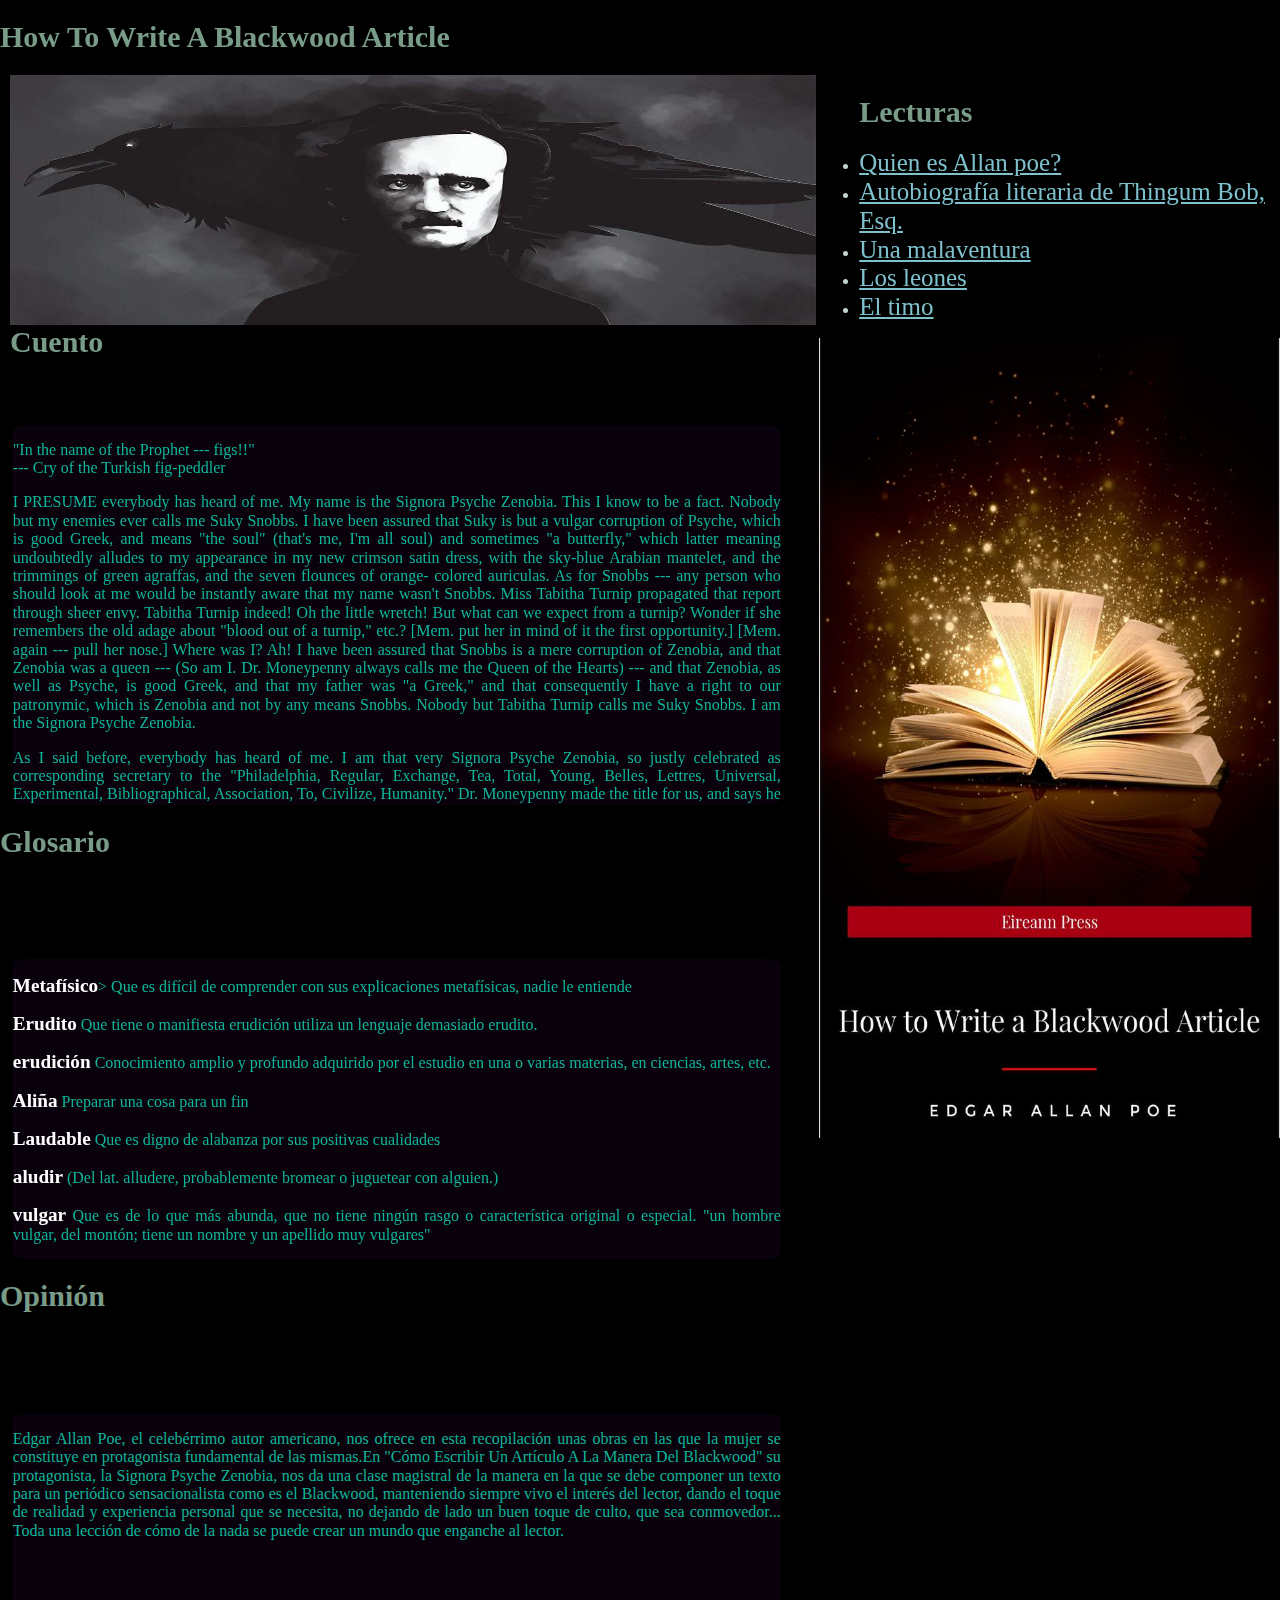
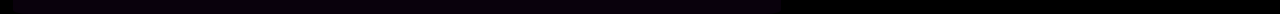
<file: cuentos/comoescribir.html>
<!DOCTYPE html>
 <head>
  <meta charset="UTF-8"/>
  <link rel="stylesheet" href="/css/normalize.css">
  <link rel="stylesheet" href="/css/cuentos.css"/>
  <title>Cómo escribir un artículo a la manera del Blackwood</title>
   </head> 
   <body>
         <div class="contenedor">
    <h1>How To Write A Blackwood Article</h1>
    <div class="columna_derecha">
      <ul>
          <h1>Lecturas</h1>
              <li><a href="/">Quien es Allan poe?</a></li>
              <li><a href="/cuentos/autobiografia.html">Autobiografí­a literaria de Thingum Bob, Esq.</a></li>
              <li><a href="/cuentos/malaventura.html">Una malaventura</a></li>
              <li><a href="/cuentos/leones.html">Los leones</a></li>
              <li><a href="/cuentos/timo.html">El timo</a></li>
     </ul>    
  <img src="/imagenes/How To Write A Blackwood Article.png" class="imagen_derecha">
</div>
    
<div class="columna_izquierda">
      <div class="cabecera">
      <img src="/imagenes/poe izquierda.jpg" class="imagen">
                <h1>Cuento</h1>
            </div>
<div class="cuento">
<p class="notas">
    "In the name of the Prophet --- figs!!"
    <br>--- Cry of the Turkish fig-peddler

</p>
<p>
      I PRESUME everybody has heard of me. My name is the Signora Psyche Zenobia. This I
      know to be a fact. Nobody but my enemies ever calls me Suky Snobbs. I have been
      assured that Suky is but a vulgar corruption of Psyche, which is good Greek, and means
      "the soul" (that's me, I'm all soul) and sometimes "a butterfly," which latter meaning
      undoubtedly alludes to my appearance in my new crimson satin dress, with the sky-blue
      Arabian mantelet, and the trimmings of green agraffas, and the seven flounces of orange-
      colored auriculas. As for Snobbs --- any person who should look at me would be
      instantly aware that my name wasn't Snobbs. Miss Tabitha Turnip propagated that report
      through sheer envy. Tabitha Turnip indeed! Oh the little wretch! But what can we expect
      from a turnip? Wonder if she remembers the old adage about "blood out of a turnip,"
      etc.? [Mem. put her in mind of it the first opportunity.] [Mem. again --- pull her nose.]
      Where was I? Ah! I have been assured that Snobbs is a mere corruption of Zenobia, and
      that Zenobia was a queen --- (So am I. Dr. Moneypenny always calls me the Queen of the
      Hearts) --- and that Zenobia, as well as Psyche, is good Greek, and that my father was "a
      Greek," and that consequently I have a right to our patronymic, which is Zenobia and not
      by any means Snobbs. Nobody but Tabitha Turnip calls me Suky Snobbs. I am the
      Signora Psyche Zenobia.

</p>

<p>
      As I said before, everybody has heard of me. I am that very Signora Psyche Zenobia,
      so justly celebrated as corresponding secretary to the "Philadelphia, Regular, Exchange,
      Tea, Total, Young, Belles, Lettres, Universal, Experimental, Bibliographical,
      Association, To, Civilize, Humanity." Dr. Moneypenny made the title for us, and says he
      chose it because it sounded big like an empty rum-puncheon. (A vulgar man that
      sometimes --- but he's deep.) We all sign the initials of the society after our names, in the
      fashion of the R. S. A., Royal Society of Arts --- the S. D. U. K., Society for the
      Diffusion of Useful Knowledge, &c, &c. Dr. Moneypenny says that S. stands for stale,
      and that D. U. K. spells duck, (but it don't,) that S. D. U. K. stands for Stale Duck and not
      for Lord Brougham's society --- but then Dr. Moneypenny is such a queer man that I am
      never sure when he is telling me the truth. At any rate we always add to our names the
      initials P. R. E. T. T. Y. B. L. U. E. B. A. T. C. H. --- that is to say, Philadelphia, Regular,
      Exchange, Tea, Total, Young, Belles, Lettres, Universal, Experimental, Bibliographical,
      Association, To, Civilize, Humanity --- one letter for each word, which is a decided
      improvement upon Lord Brougham. Dr. Moneypenny will have it that our initials give
      our true character --- but for my life I can't see what he means.

</p>

<p>
      Notwithstanding the good offices of the Doctor, and the strenuous exertions of the
      association to get itself into notice, it met with no very great success until I joined it. The
      truth is, the members indulged in too flippant a tone of discussion. The papers read every
      Saturday evening were characterized less by depth than buffoonery. They were all
      whipped syllabub. There was no investigation of first causes, first principles. There was
      no investigation of any thing at all. There was no attention paid to that great point, the
      "fitness of things." In short there was no fine writing like this. It was all low --- very! No
      profundity, no reading, no metaphysics --- nothing which the learned call spirituality, and
      which the unlearned choose to stigmatize as cant. [Dr. M. says I ought to spell "cant"
      with a capital K --- but I know better.]
      When I joined the society it was my endeavor to introduce a better style of thinking
      and writing, and all the world knows how well I have succeeded. We get up as good
      papers now in the P. R. E. T. T. Y. B. L. U. E. B. A. T. C. H. as any to be found even in
      Blackwood. I say, Blackwood, because I have been assured that the finest writing, upon
      every subject, is to be discovered in the pages of that justly celebrated Magazine. We
      now take it for our model upon all themes, and are getting into rapid notice accordingly.
      And, after all, it's not so very difficult a matter to compose an article of the genuine
      Blackwood stamp, if one only goes properly about it. Of course I don't speak of the
      political articles. Everybody knows how they are managed, since Dr. Moneypenny
      explained it. Mr. Blackwood has a pair of tailor's-shears, and three apprentices who stand
      by him for orders. One hands him the "Times," another the "Examiner" and a third a
      "Gulley's New Compendium of Slang-Whang." Mr. B. merely cuts out and intersperses.
      It is soon done --- nothing but "Examiner," "Slang-Whang," and "Times" --- then
      "Times," "Slang-Whang," and "Examiner" --- and then "Times," "Examiner," and "Slang-
      Whang."

</p>

<p>
      But the chief merit of the Magazine lies in its miscellaneous articles; and the best of
      these come under the head of what Dr. Moneypenny calls the bizarreries (whatever that
      may mean) and what everybody else calls the intensities. This is a species of writing
      which I have long known how to appreciate, although it is only since my late visit to Mr.
      Blackwood (deputed by the society) that I have been made aware of the exact method of
      composition. This method is very simple, but not so much so as the politics. Upon my
      calling at Mr. B.'s, and making known to him the wishes of the society, he received me
      with great civility, took me into his study, and gave me a clear explanation of the whole
      process.
</p>
<p>
      "My dear madam," said he, evidently struck with my majestic appearance, for I had on
      the crimson satin, with the green agraffas, and orange-colored auriculas. "My dear
      madam," said he, "sit down. The matter stands thus: In the first place your writer of
      intensities must have very black ink, and a very big pen, with a very blunt nib. And, mark
      me, Miss Psyche Zenobia!" he continued, after a pause, with the most expressive energy
      and solemnity of manner, "mark me! --- that pen --- must --- never be mended! Herein,
      madam, lies the secret, the soul, of intensity. I assume upon myself to say, that no
      individual, of however great genius ever wrote with a good pen --- understand me, --- a
      good article. You may take, it for granted, that when manuscript can be read it is never
      worth reading. This is a leading principle in our faith, to which if you cannot readily
      assent, our conference is at an end."

</p>

<p>
      He paused. But, of course, as I had no wish to put an end to the conference, I assented
      to a proposition so very obvious, and one, too, of whose truth I had all along been
      sufficiently aware. He seemed pleased, and went on with his instructions.
      "It may appear invidious in me, Miss Psyche Zenobia, to refer you to any article, or set
      of articles, in the way of model or study, yet perhaps I may as well call your attention to a
      few cases. Let me see. There was 'The Dead Alive,' a capital thing! --- the record of a
      gentleman's sensations when entombed before the breath was out of his body --- full of
      tastes, terror, sentiment, metaphysics, and erudition. You would have sworn that the
      writer had been born and brought up in a coffin. Then we had the 'Confessions of an
      Opium-eater' --- fine, very fine! --- glorious imagination --- deep philosophy acute
      speculation --- plenty of fire and fury, and a good spicing of the decidedly unintelligible.
      That was a nice bit of flummery, and went down the throats of the people delightfully.
      They would have it that Coleridge wrote the paper --- but not so. It was composed by my
      pet baboon, Juniper, over a rummer of Hollands and water, 'hot, without sugar.'" [This I
      could scarcely have believed had it been anybody but Mr. Blackwood, who assured me of
      it.] "Then there was 'The Involuntary Experimentalist,' all about a gentleman who got
      baked in an oven, and came out alive and well, although certainly done to a turn. And
      then there was 'The Diary of a Late Physician,' where the merit lay in good rant, and
      indifferent Greek --- both of them taking things with the public. And then there was 'The
      Man in the Bell,' a paper by-the-by, Miss Zenobia, which I cannot sufficiently
      recommend to your attention. It is the history of a young person who goes to sleep under
      the clapper of a church bell, and is awakened by its tolling for a funeral. The sound drives
      him mad, and, accordingly, pulling out his tablets, he gives a record of his sensations.
      Sensations are the great things after all. Should you ever be drowned or hung, be sure and
      make a note of your sensations --- they will be worth to you ten guineas a sheet. If you
      wish to write forcibly, Miss Zenobia, pay minute attention to the sensations."
</p>

<p>
      "That I certainly will, Mr. Blackwood," said I.
      "Good!" he replied. "I see you are a pupil after my own heart. But I must put you au
      fait to the details necessary in composing what may be denominated a genuine
      Blackwood article of the sensation stamp --- the kind which you will understand me to
      say I consider the best for all purposes.
      "The first thing requisite is to get yourself into such a scrape as no one ever got into
      before. The oven, for instance, --- that was a good hit. But if you have no oven or big
      bell, at hand, and if you cannot conveniently tumble out of a balloon, or be swallowed up
      in an earthquake, or get stuck fast in a chimney, you will have to be contented with
      simply imagining some similar misadventure. I should prefer, however, that you have the
      actual fact to bear you out. Nothing so well assists the fancy, as an experimental
      knowledge of the matter in hand. 'Truth is strange,' you know, 'stranger than fiction' ---
      besides being more to the purpose."
      Here I assured him I had an excellent pair of garters, and would go and hang myself
      forthwith.
</p>
<p>
      "Good!" he replied, "do so; --- although hanging is somewhat hacknied. Perhaps you
      might do better. Take a dose of Brandreth's pills, and then give us your sensations.
      However, my instructions will apply equally well to any variety of misadventure, and in
      your way home you may easily get knocked in the head, or run over by an omnibus, or
      bitten by a mad dog, or drowned in a gutter. But to proceed.
      "Having determined upon your subject, you must next consider the tone, or manner, of
      your narration. There is the tone didactic, the tone enthusiastic, the tone natural --- all
      common --- place enough. But then there is the tone laconic, or curt, which has lately
      come much into use. It consists in short sentences. Somehow thus: Can't be too brief.
      Can't be too snappish. Always a full stop. And never a paragraph.

</p>

<p>
      "Then there is the tone elevated, diffusive, and interjectional. Some of our best
      novelists patronize this tone. The words must be all in a whirl, like a humming-top, and
      make a noise very similar, which answers remarkably well instead of meaning. This is the
      best of all possible styles where the writer is in too great a hurry to think.
      "The tone metaphysical is also a good one. If you know any big words this is your
      chance for them. Talk of the Ionic and Eleatic schools --- of Archytas, Gorgias, and
      Alcmaeon. Say something about objectivity and subjectivity. Be sure and abuse a man
      named Locke. Turn up your nose at things in general, and when you let slip any thing a
      little too absurd, you need not be at the trouble of scratching it out, but just add a footnote
      and say that you are indebted for the above profound observation to the 'Kritik der reinem
      Vernunft,' or to the 'Metaphysiche Anfongsgrunde der Naturwissenchaft.' This would look
      erudite and --- and --- and frank.

</p>

<p>
      "There are various other tones of equal celebrity, but I shall mention only two more ---
      the tone transcendental and the tone heterogeneous. In the former the merit consists in
      seeing into the nature of affairs a very great deal farther than anybody else. This second
      sight is very efficient when properly managed. A little reading of the 'Dial' will carry you
      a great way. Eschew, in this case, big words; get them as small as possible, and write
      them upside down. Look over Channing's poems and quote what he says about a 'fat little
      man with a delusive show of Can.' Put in something about the Supernal Oneness. Don't
      say a syllable about the Infernal Twoness. Above all, study innuendo. Hint everything ---
      assert nothing. If you feel inclined to say 'bread and butter,' do not by any means say it
      outright. You may say any thing and every thing approaching to 'bread and butter.' You
      may hint at buck-wheat cake, or you may even go so far as to insinuate oat-meal
      porridge, but if bread and butter be your real meaning, be cautious, my dear Miss Psyche,
      not on any account to say 'bread and butter!'
      I assured him that I should never say it again as long as I lived. He kissed me and
      continued:
      "As for the tone heterogeneous, it is merely a judicious mixture, in equal proportions,
      of all the other tones in the world, and is consequently made up of every thing deep,
      great, odd, piquant, pertinent, and pretty.
</p>

<p>
      "Let us suppose now you have determined upon your incidents and tone. The most
      important portion --- in fact, the soul of the whole business, is yet to be attended to --- I
      allude to the filling up. It is not to be supposed that a lady, or gentleman either, has been
      leading the life of a book worm. And yet above all things it is necessary that your article
      have an air of erudition, or at least afford evidence of extensive general reading. Now I'll
      put you in the way of accomplishing this point. See here!" (pulling down some three or
      four ordinary-looking volumes, and opening them at random). "By casting your eye down
      almost any page of any book in the world, you will be able to perceive at once a host of
      little scraps of either learning or bel-espritism, which are the very thing for the spicing of
      a Blackwood article. You might as well note down a few while I read them to you. I shall
      make two divisions: first, Piquant Facts for the Manufacture of Similes, and, second,
      Piquant Expressions to be introduced as occasion may require. Write now!" --- and I
      wrote as he dictated.
</p>
<p>
      "PIQUANT FACTS FOR SIMILES. 'There were originally but three Muses --- Melete,
      Mneme, Aoede --- meditation, memory, and singing.' You may make a good deal of that
      little fact if properly worked. You see it is not generally known, and looks recherche.
      You must be careful and give the thing with a downright improviso air.
      "Again. 'The river Alpheus passed beneath the sea, and emerged without injury to the
      purity of its waters.' Rather stale that, to be sure, but, if properly dressed and dished up,
      will look quite as fresh as ever.
      "Here is something better. 'The Persian Iris appears to some persons to possess a sweet
      and very powerful perfume, while to others it is perfectly scentless.' Fine that, and very
      delicate! Turn it about a little, and it will do wonders. We'll have some thing else in the
      botanical line. There's nothing goes down so well, especially with the help of a little
      Latin. Write!
      "'The Epidendrum Flos Aeris, of Java, bears a very beautiful flower, and will live when
      pulled up by the roots. The natives suspend it by a cord from the ceiling, and enjoy its
      fragrance for years.' That's capital! That will do for the similes. Now for the Piquant
      Expressions.
</p>
<p>
      "PIQUANT EXPRESSIONS. 'The Venerable Chinese novel Ju-Kiao-Li.' Good! By
      introducing these few words with dexterity you will evince your intimate acquaintance
      with the language and literature of the Chinese. With the aid of this you may either get
      along without either Arabic, or Sanscrit, or Chickasaw. There is no passing muster,
      however, without Spanish, Italian, German, Latin, and Greek. I must look you out a little
      specimen of each. Any scrap will answer, because you must depend upon your own
      ingenuity to make it fit into your article. Now write!
      "'Aussi tendre que Zaire' --- as tender as Zaire-French. Alludes to the frequent
      repetition of the phrase, la tendre Zaire, in the French tragedy of that name. Properly
      introduced, will show not only your knowledge of the language, but your general reading
      and wit. You can say, for instance, that the chicken you were eating (write an article
      about being choked to death by a chicken-bone) was not altogether aussi tendre que
      Zaire. Write!'Van muerte tan escondida,Que no te sienta venir,Porque el plazer del morir,
      No mestorne a dar la vida.'
      "That's Spanish --- from Miguel de Cervantes. 'Come quickly, O death! but be sure and
      don't let me see you coming, lest the pleasure I shall feel at your appearance should
      unfortunately bring me back again to life.' This you may slip in quite a propos when you
      are struggling in the last agonies with the chicken-bone. Write!'Il pover 'huomo che non
      se'n era accorto,Andava combattendo, e era morto.'
      That's Italian, you perceive --- from Ariosto. It means that a great hero, in the heat of
      combat, not perceiving that he had been fairly killed, continued to fight valiantly, dead as
      he was. The application of this to your own case is obvious --- for I trust, Miss Psyche,
      that you will not neglect to kick for at least an hour and a half after you have been choked
      to death by that chicken-bone. Please to write!'Und sterb' ich doch, so sterb' ich denn
      Durch sie --- durch sie!'
      That's German --- from Schiller. 'And if I die, at least I die --- for thee --- for thee!' Here
      it is clear that you are apostrophizing the cause of your disaster, the chicken. Indeed what
      gentleman (or lady either) of sense, wouldn't die, I should like to know, for a well
      fattened capon of the right Molucca breed, stuffed with capers and mushrooms, and
      served up in a salad-bowl, with orange-jellies en mosaiques. Write! (You can get them
      that way at Tortoni's) --- Write, if you please!

</p>
<p>
      "Here is a nice little Latin phrase, and rare too, (one can't be too recherche or brief in
      one's Latin, it's getting so common --- ignoratio elenchi. He has committed an ignoratio
      elenchi --- that is to say, he has understood the words of your proposition, but not the
      idea. The man was a fool, you see. Some poor fellow whom you address while choking
      with that chicken-bone, and who therefore didn't precisely understand what you were
      talking about. Throw the ignoratio elenchi in his teeth, and, at once, you have him
      annihilated. If he dares to reply, you can tell him from Lucan (here it is) that speeches are
      mere anemonae verborum, anemone words. The anemone, with great brilliancy, has no
      smell. Or, if he begins to bluster, you may be down upon him with insomnia Jovis,
      reveries of Jupiter --- a phrase which Silius Italicus (see here!) applies to thoughts
      pompous and inflated. This will be sure and cut him to the heart. He can do nothing but
      roll over and die. Will you be kind enough to write?

</p>
<p>
      "In Greek we must have some thing pretty --- from Demosthenes, for example.
      Ανερο φευγων και παλιν μαχεσεται. [Aner o pheugon kai palin makesetai.] There is a
      tolerably good translation of it in Hudibras ---
      'For he that flies may fight again, Which he can never do that's slain.'
      In a Blackwood article nothing makes so fine a show as your Greek. The very letters have
      an air of profundity about them. Only observe, madam, the astute look of that Epsilon!
      That Phi ought certainly to be a bishop! Was ever there a smarter fellow than that
      Omicron? Just twig that Tau! In short, there is nothing like Greek for a genuine
      sensation-paper. In the present case your application is the most obvious thing in the
      world. Rap out the sentence, with a huge oath, and by way of ultimatum at the good-for-
      nothing dunder-headed villain who couldn't understand your plain English in relation to
      the chicken-bone. He'll take the hint and be off, you may depend upon it."
      These were all the instructions Mr. B. could afford me upon the topic in question, but I
      felt they would be entirely sufficient. I was, at length, able to write a genuine Blackwood
      article, and determined to do it forthwith. In taking leave of me, Mr. B. made a
      proposition for the purchase of the paper when written; but as he could offer me only fifty
      guineas a sheet, I thought it better to let our society have it, than sacrifice it for so paltry a
      sum. Notwithstanding this niggardly spirit, however, the gentleman showed his
      consideration for me in all other respects, and indeed treated me with the greatest civility.
      His parting words made a deep impression upon my heart, and I hope I shall always
      remember them with gratitude.

</p>
<p>
      "My dear Miss Zenobia," he said, while the tears stood in his eyes, "is there anything
      else I can do to promote the success of your laudable undertaking? Let me reflect! It is
      just possible that you may not be able, so soon as convenient, to --- to --- get yourself
      drowned, or --- choked with a chicken-bone, or --- or hung, --- or --- bitten by a --- but
      stay! Now I think me of it, there are a couple of very excellent bull-dogs in the yard ---
      fine fellows, I assure you --- savage, and all that --- indeed just the thing for your money -
      -- they'll have you eaten up, auriculas and all, in less than five minutes (here's my
      watch!) --- and then only think of the sensations! Here! I say --- Tom! --- Peter! --- Dick,
      you villain! --- let out those" --- but as I was really in a great hurry, and had not another
      moment to spare, I was reluctantly forced to expedite my departure, and accordingly took
      leave at once --- somewhat more abruptly, I admit, than strict courtesy would have
      otherwise allowed.
      It was my primary object upon quitting Mr. Blackwood, to get into some immediate
      difficulty, pursuant to his advice, and with this view I spent the greater part of the day in
      wandering about Edinburgh, seeking for desperate adventures --- adventures adequate to
      the intensity of my feelings, and adapted to the vast character of the article I intended to
      write. In this excursion I was attended by one negro- servant, Pompey, and my little lap-
      dog Diana, whom I had brought with me from Philadelphia. It was not, however, until
      late in the afternoon that I fully succeeded in my arduous undertaking. An important
      event then happened of which the following Blackwood article, in the tone
      heterogeneous, is the substance and result.

</p>
</div>
<h1>Glosario</h1>
<div class="glosario">
            <p>
        <strong> Metafísico</strong>>
            Que es difícil de comprender con sus explicaciones metafísicas, nadie le entiende
            </p>
            <p>
            <strong>Erudito</strong>
            Que tiene o manifiesta erudición utiliza un lenguaje demasiado erudito.
            </p>
            <p>
        <strong>erudición</strong>
            Conocimiento amplio y profundo adquirido por el estudio en una o varias materias, 
            en ciencias, artes, etc.
            </p>
            <p>
        <strong>Aliña</strong>
            Preparar una cosa para un fin
            </p>
            <p>
        <strong>Laudable</strong>
            Que es digno de alabanza por sus positivas cualidades 
            </p>
      </p>
      <p><strong>aludir</strong>
            (Del lat. alludere, probablemente bromear o juguetear con alguien.)
</p>
<p><strong>vulgar</strong>
    Que es de lo que más abunda, que no tiene ningún rasgo o característica original o especial.
    "un hombre vulgar, del montón; tiene un nombre y un apellido muy vulgares"

</p>
<p><strong>satén</strong>
    
    Tela brillante, tersa, ligera y suave que se hace con fibras de distinto tipo (seda, rayón u otras
    fibras artificiales); es parecida al raso pero de inferior calidad y se utiliza en la confección de
    prendas de vestir, ropa interior y forros.
</p>

<p><strong>
    Carmesí</strong>
    
    Color rojo intenso, como el de la sustancia colorante que se obtiene del quermes o la cochinilla.

</p>
<p><strong>guarnición</strong>
    Adorno que se pone sobre un objeto, una tela o una colgadura y que está hecho de un material
    distinto.
</p>
<p><strong>nabo</strong> es una planta comestible cultivada principalmente en climas templados de todo el planeta como
    alimento de ganado, planta de intersiembra y consumo humano, principalmente por su tallo bulboso.​

</p>
<p><strong>adagio</strong>
    
    Frase de origen culto repetida de forma invariable, en la cual se expresa un pensamiento moral, un
    consejo o una enseñanza.
</p>
<p><strong>difusivo</strong>
    (difusiva)
    Que se puede difundir.
</p>
<p><strong>compendio</strong>
    
    Resumen breve, conciso y sustancial de una materia amplia.
    "ha publicado un brillante compendio de gran parte de la historia reciente del cine mexicano"
</p>
<p><strong>golosina</strong>
    Producto comestible, generalmente dulce y de pequeño tamaño, que se suele picar a cualquier hora
    por su sabor agradable y no por su alimento.
</p>
<p><strong>salpimentar</strong>
    Condimentar un alimento con sal y pimienta.
</p>
<p><strong>mediocre</strong>
    Que es mediano o regular, tirando a malo, en cuanto a su calidad, valor, interés, etc.

</p>
<p><strong>tañido</strong>
    Toque de un instrumento de cuerda o percusión y sonido que produce:
</p>
<p><strong>guinea</strong> era una moneda de oro que se utilizó en el Reino Unido, antes de que adoptase el sistema
    decimal en 1971. Equivalía a 21 chelines.
</p>
<p><strong>genuino, genuina</strong>
    Que conserva con total pureza o autenticidad sus características propias o naturales.
</p>
<p><strong>desventura</strong>
    Situación o suceso que produce gran dolor y sufrimiento.
</p>
<p><strong>empírico, empírica</strong>
    Que está basado en la experiencia y en la observación de los hechos.
</p>
<p><strong>
    infortunio</strong>
    
    Suerte adversa.</p>
<p><strong>desventura</strong>
    Situación o suceso que produce gran dolor y sufrimiento.
</p>
<p><strong>ómnibus</strong>
    Vehículo automóvil de cuatro o más ruedas destinado al transporte público, con capacidad para gran
    número de pasajeros.
</p>
<p><strong>hidrófobo, hidrófoba</strong>
    [persona, animal] Que padece hidrofobia.
</p>

</div>
<h1>Opinión</h1>
<div class="opinion">
   
      <p>
                  Edgar Allan Poe, el celebérrimo autor americano, nos ofrece en esta recopilación unas obras en las que la mujer
                  se constituye en protagonista fundamental de las mismas.En "Cómo Escribir Un Artículo A La Manera Del Blackwood" 
                  su protagonista, la Signora Psyche Zenobia, nos da una clase magistral de la manera en la que se debe componer 
                  un texto para un periódico sensacionalista como es el Blackwood, manteniendo siempre vivo el interés del lector, 
                  dando el toque de realidad y experiencia personal que se necesita, no dejando de lado un buen toque de culto, 
                  que sea conmovedor... Toda una lección de cómo de la nada se puede crear un mundo que enganche al lector. 
      </p>     
</div>
</div>
</div>


<div id="disqus_thread"></div>
<script>
  (function() {
    var d = document, s = d.createElement('script');
    s.src = '//hernandezjimenezalanfidel-github-io.disqus.com/embed.js';
    s.setAttribute('data-timestamp', +new Date());
    (d.head || d.body).appendChild(s);
  })();
</script>
<noscript>
  Please enable JavaScript to view the
  <a href="https://disqus.com/?ref_noscript" rel="nofollow">comments powered by Disqus.</a>
</noscript>
</body>

 </html>
</file>
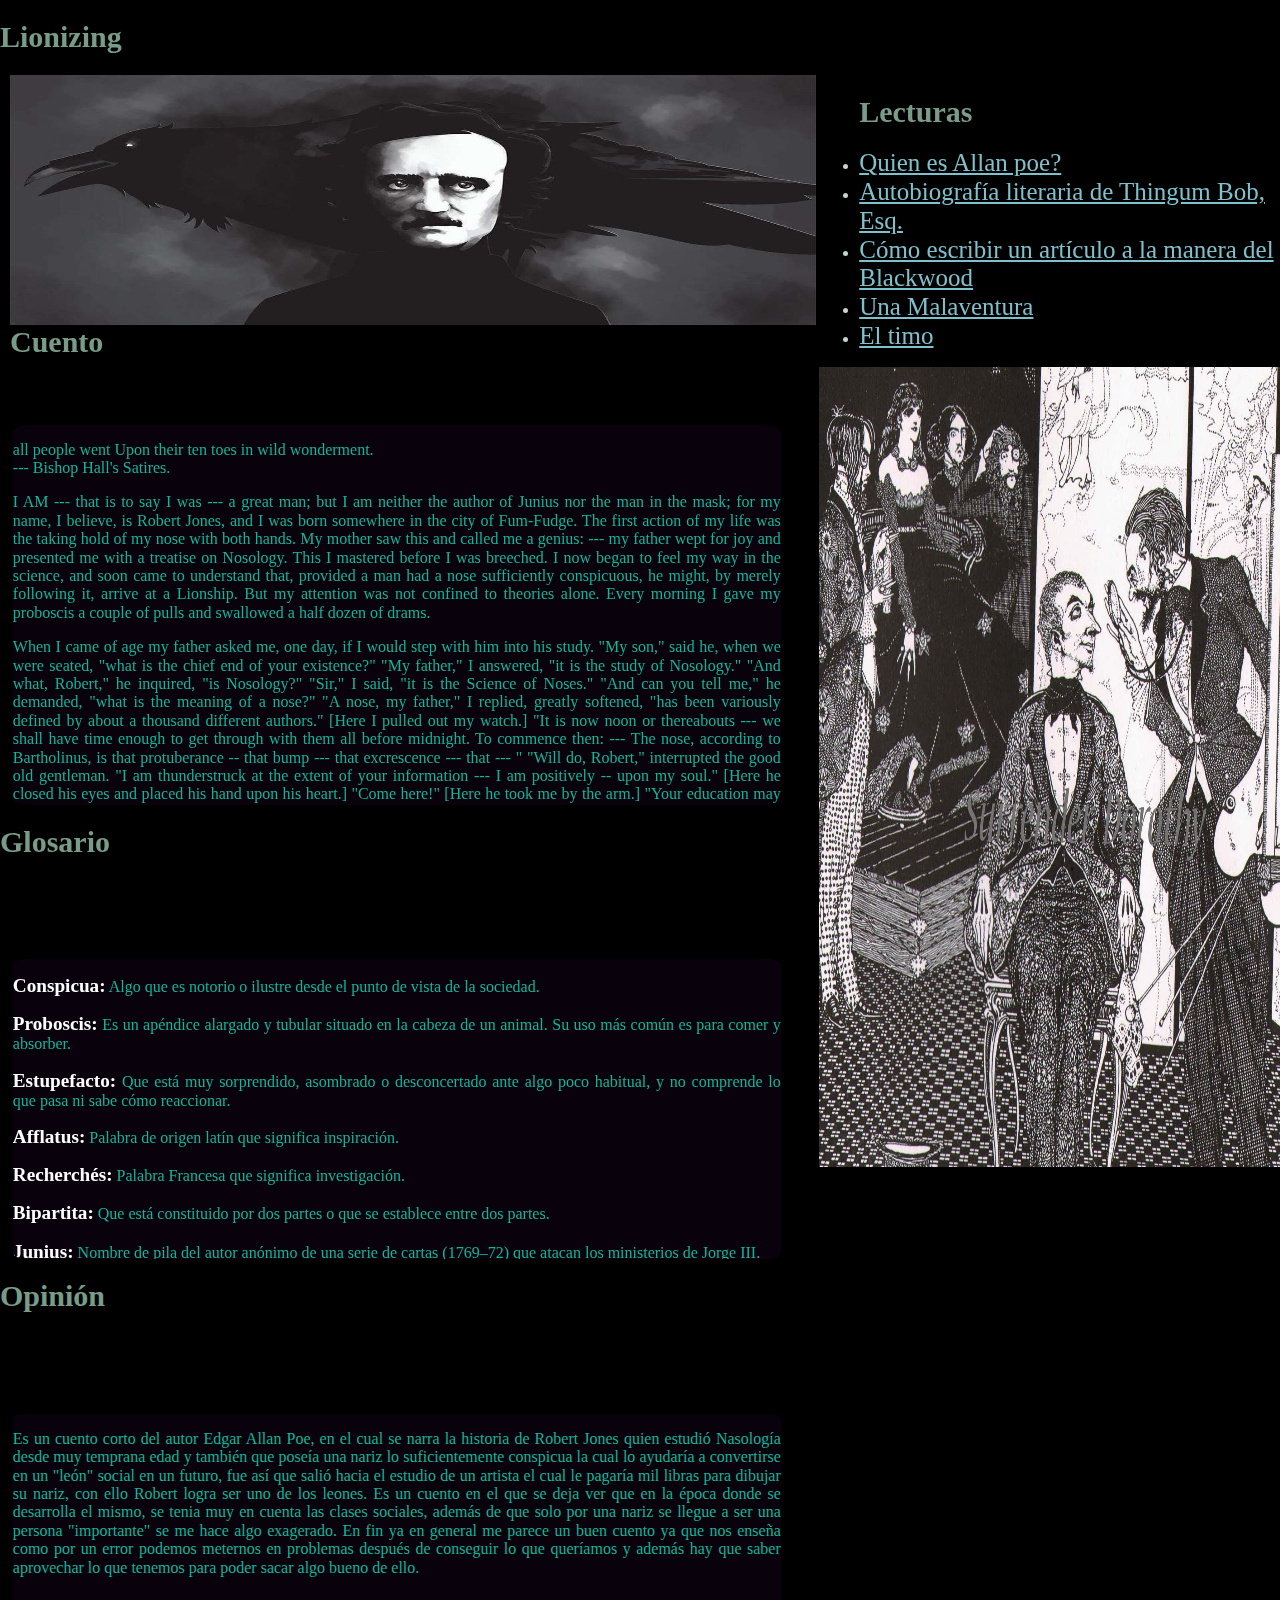
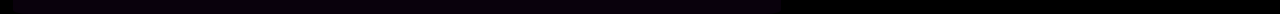
<file: cuentos/leones.html>
<!DOCTYPE html>
 <head>
  <meta charset="UTF-8"/>
  <link rel="stylesheet" href="/css/normalize.css">
  <link rel="stylesheet" href="/css/cuentos.css"/>
  <title>Los Leones</title>
   </head> 
   <body>
   <div class="contenedor">
    <h1>Lionizing</h1>
   
    <div class="columna_derecha">
            <ul>
                <h1>Lecturas</h1>
                    <li><a href="/">Quien es Allan poe?</a></li>
                    <li><a href="/cuentos/autobiografia.html">Autobiografí­a literaria de Thingum Bob, Esq.</a></li>
                    <li><a href="/cuentos/comoescribir.html">Cómo escribir un artículo a la manera del Blackwood</a></li>
                    <li><a href="/cuentos/malaventura.html">Una Malaventura</a></li>
                    <li><a href="/cuentos/timo.html">El timo</a></li>
           </ul>    
        <img src="/imagenes/lionizing.png" class="imagen_derecha">
      </div>
<div class="columna_izquierda">
        <div class="cabecera">
           <img src="/imagenes/poe izquierda.jpg" class="imagen">
                    <h1>Cuento</h1>
        </div>
 <div class="cuento">

<p class="notas">

      all people went Upon their ten toes in wild wonderment. 
      <br>--- Bishop Hall's Satires.


</p>
<p>
      I AM --- that is to say I was --- a great man; but I am neither the author of Junius nor the
      man in the mask; for my name, I believe, is Robert Jones, and I was born somewhere in
      the city of Fum-Fudge.
      The first action of my life was the taking hold of my nose with both hands. My mother
      saw this and called me a genius: --- my father wept for joy and presented me with a
      treatise on Nosology. This I mastered before I was breeched.
      I now began to feel my way in the science, and soon came to understand that, provided
      a man had a nose sufficiently conspicuous, he might, by merely following it, arrive at a
      Lionship. But my attention was not confined to theories alone. Every morning I gave my
      proboscis a couple of pulls and swallowed a half dozen of drams.
</p>

<p>
      When I came of age my father asked me, one day, if I would step with him into his
      study.
      "My son," said he, when we were seated, "what is the chief end of your existence?"
      "My father," I answered, "it is the study of Nosology."
      "And what, Robert," he inquired, "is Nosology?"
      "Sir," I said, "it is the Science of Noses."
      "And can you tell me," he demanded, "what is the meaning of a nose?"
      "A nose, my father," I replied, greatly softened, "has been variously defined by about a
      thousand different authors." [Here I pulled out my watch.] "It is now noon or thereabouts
      --- we shall have time enough to get through with them all before midnight. To
      commence then: --- The nose, according to Bartholinus, is that protuberance -- that bump
      --- that excrescence --- that --- "
      "Will do, Robert," interrupted the good old gentleman. "I am thunderstruck at the
      extent of your information --- I am positively -- upon my soul." [Here he closed his eyes
      and placed his hand upon his heart.] "Come here!" [Here he took me by the arm.] "Your
      education may now be considered as finished --- it is high time you should scuffle for
      yourself --- and you cannot do a better thing than merely follow your nose --- so --- so ---
      so --- " [Here he kicked me down stairs and out of the door] --- "so get out of my house,
      and God bless you!"

</p>

<p>
      As I felt within me the divine afflatus, I considered this accident rather fortunate than
      otherwise. I resolved to be guided by the paternal advice. I determined to follow my nose.
      I gave it a pull or two upon the spot, and wrote a pamphlet on Nosology forthwith.
      All Fum-Fudge was in an uproar.
      "Wonderful genius!" said the Quarterly.
      "Superb physiologist!" said the Westminster.
      "Clever fellow!" said the Foreign.
      "Fine writer!" said the Edinburgh.
      "Profound thinker!" said the Dublin.
      "Great man!" said Bentley.
      "Divine soul!" said Fraser.
      "One of us!" said Blackwood.
      "Who can he be?" said Mrs. Bas-Bleu.
      "What can he be?" said big Miss Bas-Bleu.
      "Where can he be?" said little Miss Bas-Bleu. --- But I paid these people no attention
      whatever --- I just stepped into the shop of an artist.

</p>

<p>
      The Duchess of Bless-my-Soul was sitting for her portrait; the Marquis of So-and-So
      was holding the Duchess' poodle; the Earl of This-and-That was flirting with her salts;
      and his Royal Highness of Touch-me-Not was leaning upon the back of her chair.
      I approached the artist and turned up my nose.
      "Oh, beautiful!" sighed her Grace.
      "Oh my!" lisped the Marquis.
      "Oh, shocking!" groaned the Earl.
      "Oh, abominable!" growled his Royal Highness.
      "What will you take for it?" asked the artist.
      "For his nose!" shouted her Grace.
      "A thousand pounds," said I, sitting down.
      "A thousand pounds?" inquired the artist, musingly.
      "A thousand pounds," said I.
      "Beautiful!" said he, entranced.
      "A thousand pounds," said I.
      "Do you warrant it?" he asked, turning the nose to the light.
      "I do," said I, blowing it well.
      "Is it quite original?" he inquired, touching it with reverence.
      "Humph!" said I, twisting it to one side.
      "Has no copy been taken?" he demanded, surveying it through a microscope.
      "None," said I, turning it up.
      "Admirable!" he ejaculated, thrown quite off his guard by the beauty of the manœuvre.
      "A thousand pounds," said I.
      "A thousand pounds?" said he.
      "Precisely," said I.
      "A thousand pounds?" said he.
      "Just so," said I.
</p>
<p>
      "You shall have them," said he. "What a piece of virtu!" So he drew me a check upon
      the spot, and took a sketch of my nose. I engaged rooms in Jermyn street, and sent her
      Majesty the ninety-ninth edition of the "Nosology," with a portrait of the proboscis. ---
      That sad little rake, the Prince of Wales, invited me to dinner.
      We were all lions and recherchés.
      There was a modern Platonist. He quoted Porphyry, Iamblicus, Plotinus, Proclus,
      Hierocles, Maximus Tyrius, and Syrianus.
      There was a human-perfectibility man. He quoted Turgôt, Price, Priestly, Condorcet,
      De Stäel, and the "Ambitious Student in Ill Health."
      There was Sir Positive Paradox. He observed that all fools were philosophers, and that
      all philosophers were fools.
      There was Æstheticus Ethix. He spoke of fire, unity, and atoms; bi-part and pre-
      existent soul; affinity and discord; primitive intelligence and homöomeria.
      There was Theologos Theology. He talked of Eusebius and Arianus; heresy and the
      Council of Nice; Puseyism and consubstantialism; Homousios and Homouioisios.
      There was Fricassée from the Rocher de Cancale. He mentioned Muriton of red tongue;
      cauliflowers with velouté sauce; veal à la St. Menehoult; marinade à la St. Florentin; and
      orange jellies en mosäiques.
</p>

<p>
      There was Bibulus O'Bumper. He touched upon Latour and Markbrünnen; upon
      Mousseux and Chambertin; upon Richbourg and St. George; upon Haubrion, Leonville,
      and Medoc; upon Barac and Preignac; upon Grâve, upon Sauterne, upon Lafitte, and
      upon St. Peray. He shook his head at Clos de Vougeot, and told, with his eyes shut, the
      difference between Sherry and Amontillado.
      There was Signor Tintontintino from Florence. He discoursed of Cimabué, Arpino,
      Carpaccio, and Argostino --- of the gloom of Caravaggio, of the amenity of Albano, of
      the colors of Titian, of the frows of Rubens, and of the waggeries of Jan Steen.
      There was the President of the Fum-Fudge University. He was of opinion that the
      moon was called Bendis in Thrace, Bubastis in Egypt, Dian in Rome, and Artemis in
      Greece.
      There was a Grand Turk from Stamboul. He could not help thinking that the angels
      were horses, cocks, and bulls; that somebody in the sixth heaven had seventy thousand
      heads; and that the earth was supported by a sky-blue cow with an incalculable number of
      green horns.
      There was Delphinus Polyglott. He told us what had become of the eighty-three lost
      tragedies of Æschylus; of the fifty-four orations of Isæus; of the three hundred and
      ninety-one speeches of Lysias; of the hundred and eighty treatises of Theophrastus; of the
      eighth book of the conic sections of Apollonius; of Pindar's hymns and dithyrambics; and
      of the five and forty tragedies of Homer Junior.
</p>

<p>
      There was Ferdinand Fitz-Fossillus Feltspar. He informed us all about internal fires
      and tertiary formations; about äeriforms, fluidiforms, and solidiforms; about quartz and
      marl; about schist and schorl; about gypsum and trap; about talc and calc; about blende
      and horn-blende; about mica-slate and pudding-stone; about cyanite and lepidolite; about
      hæmatite and tremolite; about antimony and calcedony; about manganese and whatever
      you please.
      There was myself. I spoke of myself; --- of myself, of myself, of myself; --- of
      Nosology, of my pamphlet, and of myself. I turned up my nose, and I spoke of myself.
      "Marvellous clever man!" said the Prince.
      "Superb!" said his guests: --- and next morning her Grace of Bless-my-Soul paid me a
      visit.
      "Will you go to Almack's, pretty creature?" she said, tapping me under the chin.
      "Upon honor," said I.
      "Nose and all?" she asked.
      "As I live," I replied.
      "Here then is a card, my life. Shall I say you will be there?"
      "Dear Duchess, with all my heart."
      "Pshaw, no! --- but with all your nose?"
      "Every bit of it, my love," said I: --- so I gave it a twist or two, and found myself at
      Almack's.
      The rooms were crowded to suffocation.
      "He is coming!" said somebody on the staircase.
      "He is coming!" said somebody farther up.
      "He is coming!" said somebody farther still.
      "He is come!" exclaimed the Duchess. "He is come, the little love!" --- and, seizing me
      firmly by both hands, she kissed me thrice upon the nose.
      A marked sensation immediately ensued.
      "Diavolo!" cried Count Capricornutti.
      "Dios guarda!" muttered Don Stiletto.
      "Mille tonnerres!" ejaculated the Prince de Grenouille.
      "Tousand teufel!" growled the Elector of Bluddennuff.
      It was not to be borne. I grew angry. I turned short upon Bluddennuff.
      "Sir!" said I to him, "you are a baboon."
      "Sir," he replied, after a pause, "Donner und Blitzen!"

</p>

<p>
      This was all that could be desired. We exchanged cards. At Chalk-Farm, the next
      morning, I shot off his nose --- and then called upon my friends.
      "Bête!" said the first.
      "Fool!" said the second.
      "Dolt!" said the third.
      "Ass!" said the fourth.
      "Ninny!" said the fifth.
      "Noodle!" said the sixth.
      "Be off!" said the seventh.
      At all this I felt mortified, and so called upon my father.
      "Father," I asked, "what is the chief end of my existence?"
      "My son," he replied, "it is still the study of Nosology; but in hitting the Elector upon
      the nose you have overshot your mark. You have a fine nose, it is true; but then
      Bluddennuff has none. You are damned, and he has become the hero of the day. I grant
      you that in Fum-Fudge the greatness of a lion is in proportion to the size of his proboscis
      --- but, good heavens! there is no competing with a lion who has no proboscis at all."

</p>

</div>
<h1>Glosario</h1>
<div class="glosario">
            <p>
            <strong>Conspicua:</strong>
            Algo que es notorio o ilustre desde el punto de vista de la sociedad.
            </p>
            <p> 
          <strong>Proboscis:</strong>
            Es un apéndice alargado y tubular situado en la cabeza de un animal. Su uso más común es para comer y absorber.
            </p>
            <p> 
          <strong>Estupefacto:</strong>
            Que está muy sorprendido, asombrado o desconcertado ante algo poco habitual, y no comprende lo que pasa ni sabe cómo reaccionar.
            </p>
            <p> 
          <strong>Afflatus:</strong>
            Palabra de origen latín que significa inspiración.
            </p>
            <p> 
          <strong>Recherchés:</strong>
            Palabra Francesa que significa investigación.
            </p>
            <p>
          <strong>Bipartita:</strong>
            Que está constituido por dos partes o que se establece entre dos partes.
            </p>
            <p>
                  <strong>Junius:</strong>
                    Nombre de pila del autor anónimo de una serie de cartas (1769–72) que atacan los ministerios de Jorge III.
                 </p> 
           
                 <p>
                 <strong>Coleto:</strong>
                  Echarse una cosa al coleto (coloquial). Comérsela o bebérsela.
                 <p>
                 <strong>Homeomerías:</strong>
                   Según nos dice Aristóteles, para Anaxágoras de Clazomene eran las innumerables partículas de las que se compone la reapdad.
                 </p>
                 <p>
                  <strong>Diavolo: :</strong>
                  Del Frances demonio.
                 </p>
                 <p>
                             <strong>Amontillado:</strong>
                             vino blanco de Jerez que se elabora a imitación del vino que antiguamente se hacía en Montilla, España.
                 </p> 
                         <p>
                             <strong>Turmalina:</strong>
                               Mineral de brillo vítreo, constituido por silicato de aluminio con sodio, boro, magnesio, hierro y 
                                 otros minerales. 
                         </p>
                         <p>
                             <strong>Aeriformes:</strong>
                               Es un adjetivo (en física) que se define que es semejante o similar al aire. 
                         </p>                      
                       </p>
                             <strong>Fluidiformes:</strong>
                              Es que fluye libremente debido a la poca adhesión entre ellos de las moléculas que lo componen.  
                         </p>
                         <p>
                             <strong>Lepidolita:</strong>
                              Es un mineral del grupo de las micas, que significa 'concha' en referencia a su estructura escamosa.  
                         </p>
                         <p>
                                 <strong>Mille tonnerres::</strong>
                                  Del Frances mil truenos 
                             </p> 
                         <p>
                             <strong>Bête:</strong>
                              Del Frances Bestia 
                         </p>                  
                         <p>
                             <strong>Donner und Blitzen::</strong>
                              Del Frances trueno y relámpago. 
                         </p>
                         <p>
                             <strong>Amostazad:</strong> 
                               Hacer que una persona se enfade. 
                         </p>
                         <p>
                             <strong>Puseyismo:</strong>
                               Son los principios del Dr. Pusey y otros en Oxford, Inglaterra, como expuso en varias publicaciones.
                         </p>             
           
</div>
<h1>Opinión</h1>
<div class="opinion">
            <p>
                        Es un cuento corto del autor Edgar Allan Poe, en el cual se narra la historia de Robert Jones quien estudió Nasología desde muy temprana edad 
                        y también que poseía una nariz lo suficientemente conspicua la cual lo ayudaría a convertirse en un "león" social en un futuro, 
                        fue así que salió hacia el estudio de un artista el cual le pagaría mil libras para dibujar su nariz, con ello Robert logra ser uno de los leones.
                        Es un cuento en el que se deja ver que en la época donde se desarrolla el mismo, se tenia muy en cuenta las clases sociales, 
                        además de que solo por una nariz se llegue a ser una persona "importante" se me hace algo exagerado.
                        En fin ya en general me parece un buen cuento ya que nos enseña como por un error podemos meternos en problemas después de conseguir lo que querí­amos 
                        y además hay que saber aprovechar lo que tenemos para poder sacar algo bueno de ello.  
            </p>
      </div>
      </div>
      </div>
      

      <div id="disqus_thread"></div>
      <script>
        (function() {
          var d = document, s = d.createElement('script');
          s.src = '//hernandezjimenezalanfidel-github-io.disqus.com/embed.js';
          s.setAttribute('data-timestamp', +new Date());
          (d.head || d.body).appendChild(s);
        })();
      </script>
      <noscript>
        Please enable JavaScript to view the
        <a href="https://disqus.com/?ref_noscript" rel="nofollow">comments powered by Disqus.</a>
      </noscript>
</body>

 </html>
</file>
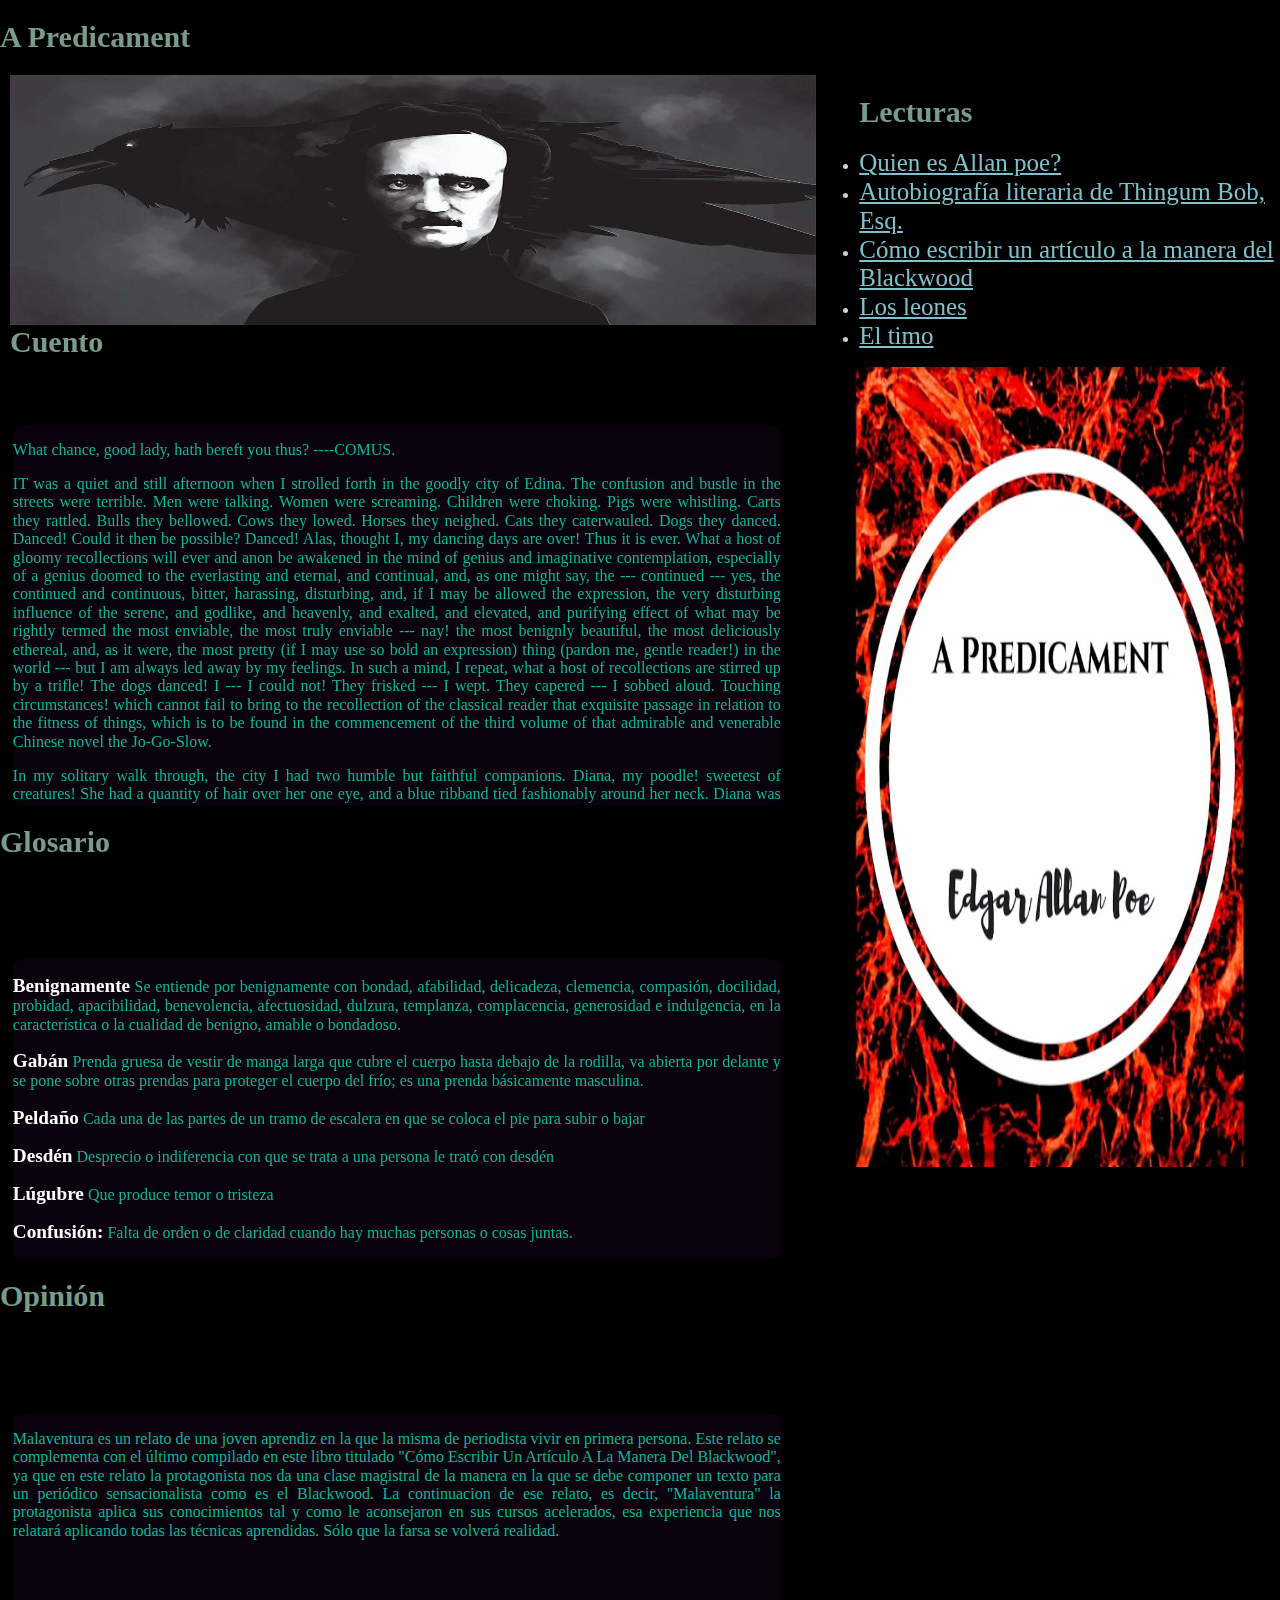
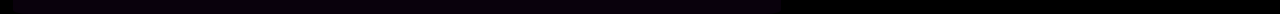
<file: cuentos/malaventura.html>
<!DOCTYPE html>
 <head>
  <meta charset="UTF-8"/>
  <link rel="stylesheet" href="/css/normalize.css">
  <link rel="stylesheet" href="/css/cuentos.css"/>
  <title>Una Malaventura</title>
   </head> 
   <body>
         <div class="contenedor">
    <h1>A Predicament</h1>
    <div class="columna_derecha">
            <ul>
                <h1>Lecturas</h1>
                    <li><a href="/">Quien es Allan poe?</a></li>
                    <li><a href="/cuentos/autobiografia.html">Autobiografí­a literaria de Thingum Bob, Esq.</a></li>
                    <li><a href="/cuentos/comoescribir.html">Cómo escribir un artículo a la manera del Blackwood</a></li>
                    <li><a href="/cuentos/leones.html">Los leones</a></li>
                    <li><a href="/cuentos/timo.html">El timo</a></li>
           </ul>    
        <img src="/imagenes/A Predicament.png" class="imagen_derecha">
      </div>
      <div class="columna_izquierda">
                  <div class="cabecera">
                  <img src="/imagenes/poe izquierda.jpg" class="imagen">
                            <h1>Cuento</h1>
                        </div>
    

<div class="cuento">
<p class="notas">
   What chance, good lady, hath bereft you thus? ----COMUS.
</p>

<p>
      IT was a quiet and still afternoon when I strolled forth in the goodly city of Edina. The
      confusion and bustle in the streets were terrible. Men were talking. Women were
      screaming. Children were choking. Pigs were whistling. Carts they rattled. Bulls they
      bellowed. Cows they lowed. Horses they neighed. Cats they caterwauled. Dogs they
      danced. Danced! Could it then be possible? Danced! Alas, thought I, my dancing days are
      over! Thus it is ever. What a host of gloomy recollections will ever and anon be
      awakened in the mind of genius and imaginative contemplation, especially of a genius
      doomed to the everlasting and eternal, and continual, and, as one might say, the ---
      continued --- yes, the continued and continuous, bitter, harassing, disturbing, and, if I
      may be allowed the expression, the very disturbing influence of the serene, and godlike,
      and heavenly, and exalted, and elevated, and purifying effect of what may be rightly
      termed the most enviable, the most truly enviable --- nay! the most benignly beautiful, the
      most deliciously ethereal, and, as it were, the most pretty (if I may use so bold an
      expression) thing (pardon me, gentle reader!) in the world --- but I am always led away
      by my feelings. In such a mind, I repeat, what a host of recollections are stirred up by a
      trifle! The dogs danced! I --- I could not! They frisked --- I wept. They capered --- I
      sobbed aloud. Touching circumstances! which cannot fail to bring to the recollection of
      the classical reader that exquisite passage in relation to the fitness of things, which is to
      be found in the commencement of the third volume of that admirable and venerable
      Chinese novel the Jo-Go-Slow.


</p>

<p>
      In my solitary walk through, the city I had two humble but faithful companions. Diana,
      my poodle! sweetest of creatures! She had a quantity of hair over her one eye, and a blue
      ribband tied fashionably around her neck. Diana was not more than five inches in height,
      but her head was somewhat bigger than her body, and her tail being cut off exceedingly
      close, gave an air of injured innocence to the interesting animal which rendered her a
      favorite with all.
      And Pompey, my negro! --- sweet Pompey! how shall I ever forget thee? I had taken
      Pompey's arm. He was three feet in height (I like to be particular) and about seventy, or
      perhaps eighty, years of age. He had bow-legs and was corpulent. His mouth should not
      be called small, nor his ears short. His teeth, however, were like pearl, and his large full
      eyes were deliciously white. Nature had endowed him with no neck, and had placed his
      ankles (as usual with that race) in the middle of the upper portion of the feet. He was clad
      with a striking simplicity. His sole garments were a stock of nine inches in height, and a
      nearly --- new drab overcoat which had formerly been in the service of the tall, stately,
      and illustrious Dr. Moneypenny. It was a good overcoat. It was well cut. It was well
      made. The coat was nearly new. Pompey held it up out of the dirt with both hands.


</p>

<p>
      There were three persons in our party, and two of them have already been the subject
      of remark. There was a third --- that person was myself. I am the Signora Psyche
      Zenobia. I am not Suky Snobbs. My appearance is commanding. On the memorable
      occasion of which I speak I was habited in a crimson satin dress, with a sky-blue Arabian
      mantelet. And the dress had trimmings of green agraffas, and seven graceful flounces of
      the orange-colored auricula. I thus formed the third of the party. There was the poodle.
      There was Pompey. There was myself. We were three. Thus it is said there were
      originally but three Furies --- Melty, Nimmy, and Hetty --- Meditation, Memory, and
      Fiddling.

</p>

<p>
      Leaning upon the arm of the gallant Pompey, and attended at a respectable distance by
      Diana, I proceeded down one of the populous and very pleasant streets of the now
      deserted Edina. On a sudden, there presented itself to view a church --- a Gothic cathedral
      --- vast, venerable, and with a tall steeple, which towered into the sky. What madness
      now possessed me? Why did I rush upon my fate? I was seized with an uncontrollable
      desire to ascend the giddy pinnacle, and then survey the immense extent of the city. The
      door of the cathedral stood invitingly open. My destiny prevailed. I entered the ominous
      archway. Where then was my guardian angel? --- if indeed such angels there be. If!
      Distressing monosyllable! what world of mystery, and meaning, and doubt, and
      uncertainty is there involved in thy two letters! I entered the ominous archway! I entered;
      and, without injury to my orange-colored auriculas, I passed beneath the portal, and
      emerged within the vestibule. Thus it is said the immense river Alfred passed, unscathed,
      and unwetted, beneath the sea.

</p>
<p>
      I thought the staircase would never have an end. Round! Yes, they went round and up,
      and round and up and round and up, until I could not help surmising, with the sagacious
      Pompey, upon whose supporting arm I leaned in all the confidence of early affection --- I
      could not help surmising that the upper end of the continuous spiral ladder had been
      accidentally, or perhaps designedly, removed. I paused for breath; and, in the meantime,
      an accident occurred of too momentous a nature in a moral, and also in a metaphysical
      point of view, to be passed over without notice. It appeared to me --- indeed I was quite
      confident of the fact --- I could not be mistaken --- no! I had, for some moments,
      carefully and anxiously observed the motions of my Diana --- I say that I could not be
      mistaken --- Diana smelt a rat! At once I called Pompey's attention to the subject, and he
      --- he agreed with me. There was then no longer any reasonable room for doubt. The rat
      had been smelled --- and by Diana. Heavens! shall I ever forget the intense excitement of
      the moment? Alas! what is the boasted intellect of man? The rat! --- it was there --- that is
      to say, it was somewhere. Diana smelled the rat. I --- I could not! Thus it is said the
      Prussian Isis has, for some persons, a sweet and very powerful perfume, while to others it
      is perfectly scentless.
</p>

<p>
      The staircase had been surmounted, and there were now only three or four more upward
      steps intervening between us and the summit. We still ascended, and now only one step
      remained. One step! One little, little step! Upon one such little step in the great staircase
      of human life how vast a sum of human happiness or misery depends! I thought of
      myself, then of Pompey, and then of the mysterious and inexplicable destiny which
      surrounded us. I thought of Pompey! --- alas, I thought of love! I thought of my many
      false steps which have been taken, and may be taken again. I resolved to be more
      cautious, more reserved. I abandoned the arm of Pompey, and, without his assistance,
      surmounted the one remaining step, and gained the chamber of the belfry. I was followed
      immediately afterward by my poodle. Pompey alone remained behind. I stood at the head
      of the staircase, and encouraged him to ascend. He stretched forth to me his hand, and
      unfortunately in so doing was forced to abandon his firm hold upon the overcoat. Will the
      gods never cease their persecution? The overcoat is dropped, and, with one of his feet,
      Pompey stepped upon the long and trailing skirt of the overcoat. He stumbled and fell ---
      this consequence was inevitable. He fell forward, and, with his accursed head, striking
      me full in the --- in the breast, precipitated me headlong, together with himself, upon the
      hard, filthy, and detestable floor of the belfry. But my revenge was sure, sudden, and
      complete. Seizing him furiously by the wool with both hands, I tore out a vast quantity of
      black, and crisp, and curling material, and tossed it from me with every manifestation of
      disdain. It fell among the ropes of the belfry and remained. Pompey arose, and said no
      word. But he regarded me piteously with his large eyes and --- sighed. Ye Gods --- that
      sigh! It sunk into my heart. And the hair --- the wool! Could I have reached that wool I
      would have bathed it with my tears, in testimony of regret. But alas! it was now far
      beyond my grasp. As it dangled among the cordage of the bell, I fancied it alive. I fancied
      that it stood on end with indignation. Thus the happy-dandy Flos Aeris of Java bears, it is
      said, a beautiful flower, which will live when pulled up by the roots. The natives suspend
      it by a cord from the ceiling and enjoy its fragrance for years.

</p>

<p>
      Our quarrel was now made up, and we looked about the room for an aperture through
      which to survey the city of Edina. Windows there were none. The sole light admitted into
      the gloomy chamber proceeded from a square opening, about a foot in diameter, at a
      height of about seven feet from the floor. Yet what will the energy of true genius not
      effect? I resolved to clamber up to this hole. A vast quantity of wheels, pinions, and other
      cabalistic --- looking machinery stood opposite the hole, close to it; and through the hole
      there passed an iron rod from the machinery. Between the wheels and the wall where the
      hole lay there was barely room for my body --- yet I was desperate, and determined to
      persevere. I called Pompey to my side.
      "You perceive that aperture, Pompey. I wish to look through it. You will stand here
      just beneath the hole --- so. Now, hold out one of your hands, Pompey, and let me step
      upon it --- thus. Now, the other hand, Pompey, and with its aid I will get upon your
      shoulders."

</p>
<p>
      He did every thing I wished, and I found, upon getting up, that I could easily pass my
      head and neck through the aperture. The prospect was sublime. Nothing could be more
      magnificent. I merely paused a moment to bid Diana behave herself, and assure Pompey
      that I would be considerate and bear as lightly as possible upon his shoulders. I told him I
      would be tender of his feelings --- ossi tender que beefsteak. Having done this justice to
      my faithful friend, I gave myself up with great zest and enthusiasm to the enjoyment of
      the scene which so obligingly spread itself out before my eyes.

</p>

<p>
      Upon this subject, however, I shall forbear to dilate. I will not describe the city of
      Edinburgh. Every one has been to the city of Edinburgh. Every one has been to
      Edinburgh --- the classic Edina. I will confine myself to the momentous details of my
      own lamentable adventure. Having, in some measure, satisfied my curiosity in regard to
      the extent, situation, and general appearance of the city, I had leisure to survey the church
      in which I was, and the delicate architecture of the steeple. I observed that the aperture
      through which I had thrust my head was an opening in the dial-plate of a gigantic clock,
      and must have appeared, from the street, as a large key-hole, such as we see in the face of
      the French watches. No doubt the true object was to admit the arm of an attendant, to
      adjust, when necessary, the hands of the clock from within. I observed also, with surprise,
      the immense size of these hands, the longest of which could not have been less than ten
      feet in length, and, where broadest, eight or nine inches in breadth. They were of solid
      steel apparently, and their edges appeared to be sharp. Having noticed these particulars,
      and some others, I again turned my eyes upon the glorious prospect below, and soon
      became absorbed in contemplation.
      From this, after some minutes, I was aroused by the voice of Pompey, who declared
      that he could stand it no longer, and requested that I would be so kind as to come down.
      This was unreasonable, and I told him so in a speech of some length. He replied, but with
      an evident misunderstanding of my ideas upon the subject. I accordingly grew angry, and
      told him in plain words, that he was a fool, that he had committed an ignoramus e-clench-
      eye, that his notions were mere insommary Bovis, and his words little better than an
      ennemywerrybor'em. With this he appeared satisfied, and I resumed my contemplations.
</p>

<p>
      From this, after some minutes, I was aroused by the voice of Pompey, who declared
      that he could stand it no longer, and requested that I would be so kind as to come down.
      This was unreasonable, and I told him so in a speech of some length. He replied, but with
      an evident misunderstanding of my ideas upon the subject. I accordingly grew angry, and
      told him in plain words, that he was a fool, that he had committed an ignoramus e-clench-
      eye, that his notions were mere insommary Bovis, and his words little better than an
      ennemywerrybor'em. With this he appeared satisfied, and I resumed my contemplations.
      It might have been half an hour after this altercation when, as I was deeply absorbed in
      the heavenly scenery beneath me, I was startled by something very cold which pressed
      with a gentle pressure on the back of my neck. It is needless to say that I felt
      inexpressibly alarmed. I knew that Pompey was beneath my feet, and that Diana was
      sitting, according to my explicit directions, upon her hind legs, in the farthest corner of
      the room. What could it be? Alas! I but too soon discovered. Turning my head gently to
      one side, I perceived, to my extreme horror, that the huge, glittering, scimitar-like
      minute-hand of the clock had, in the course of its hourly revolution, descended upon my
      neck. There was, I knew, not a second to be lost. I pulled back at once --- but it was too
      late. There was no chance of forcing my head through the mouth of that terrible trap in
      which it was so fairly caught, and which grew narrower and narrower with a rapidity too
      horrible to be conceived. The agony of that moment is not to be imagined. I threw up my
      hands and endeavored, with all my strength, to force upward the ponderous iron bar. I
      might as well have tried to lift the cathedral itself. Down, down, down it came, closer and
      yet closer. I screamed to Pompey for aid; but he said that I had hurt his feelings by calling
      him 'an ignorant old squint-eye:' I yelled to Diana; but she only said 'bow-wow-wow,' and
      that I had told her 'on no account to stir from the corner.' Thus I had no relief to expect
      from my associates.

</p>

<p>
      Meantime the ponderous and terrific Scythe of Time (for I now discovered the literal
      import of that classical phrase) had not stopped, nor was it likely to stop, in its career.
      Down and still down, it came. It had already buried its sharp edge a full inch in my flesh,
      and my sensations grew indistinct and confused. At one time I fancied myself in
      Philadelphia with the stately Dr. Moneypenny, at another in the back parlor of Mr.
      Blackwood receiving his invaluable instructions. And then again the sweet recollection of
      better and earlier times came over me, and I thought of that happy period when the world
      was not all a desert, and Pompey not altogether cruel.

</p>
<p>
      The ticking of the machinery amused me. Amused me, I say, for my sensations now
      bordered upon perfect happiness, and the most trifling circumstances afforded me
      pleasure. The eternal click-clack, click-clack, click-clack of the clock was the most
      melodious of music in my ears, and occasionally even put me in mind of the graceful
      sermonic harangues of Dr. Ollapod. Then there were the great figures upon the dial-plate
      --- how intelligent how intellectual, they all looked! And presently they took to dancing
      the Mazurka, and I think it was the figure V. who performed the most to my satisfaction.
      She was evidently a lady of breeding. None of your swaggerers, and nothing at all
      indelicate in her motions. She did the pirouette to admiration --- whirling round upon her
      apex. I made an endeavor to hand her a chair, for I saw that she appeared fatigued with
      her exertions --- and it was not until then that I fully perceived my lamentable situation.
      Lamentable indeed! The bar had buried itself two inches in my neck. I was aroused to a
      sense of exquisite pain. I prayed for death, and, in the agony of the moment, could not
      help repeating those exquisite verses of the poet Miguel De Cervantes:
      Vanny Buren, tan escondida Query no te senty venny Pork and pleasure, delly morry
      Nommy, torny, darry, widdy!
</p>
<p>
      But now a new horror presented itself, and one indeed sufficient to startle the strongest
      nerves. My eyes, from the cruel pressure of the machine, were absolutely starting from
      their sockets. While I was thinking how I should possibly manage without them, one
      actually tumbled out of my head, and, rolling down the steep side of the steeple, lodged
      in the rain gutter which ran along the eaves of the main building. The loss of the eye was
      not so much as the insolent air of independence and contempt with which it regarded me
      after it was out. There it lay in the gutter just under my nose, and the airs it gave itself
      would have been ridiculous had they not been disgusting. Such a winking and blinking
      were never before seen. This behavior on the part of my eye in the gutter was not only
      irritating on account of its manifest insolence and shameful ingratitude, but was also
      exceedingly inconvenient on account of the sympathy which always exists between two
      eyes of the same head, however far apart. I was forced, in a manner, to wink and to blink,
      whether I would or not, in exact concert with the scoundrelly thing that lay just under my
      nose. I was presently relieved, however, by the dropping out of the other eye. In falling it
      took the same direction (possibly a concerted plot) as its fellow. Both rolled out of the
      gutter together, and in truth I was very glad to get rid of them.

</p>
<p>
      The bar was now four inches and a half deep in my neck, and there was only a little bit
      of skin to cut through. My sensations were those of entire happiness, for I felt that in a
      few minutes, at farthest, I should be relieved from my disagreeable situation. And in this
      expectation I was not at all deceived. At twenty-five minutes past five in the afternoon,
      precisely, the huge minute-hand had proceeded sufficiently far on its terrible revolution
      to sever the small remainder of my neck. I was not sorry to see the head which had
      occasioned me so much embarrassment at length make a final separation from my body.
      It first rolled down the side of the steeple, then lodge, for a few seconds, in the gutter, and
      then made its way, with a plunge, into the middle of the street.
      I will candidly confess that my feelings were now of the most singular --- nay, of the
      most mysterious, the most perplexing and incomprehensible character. My senses were
      here and there at one and the same moment. With my head I imagined, at one time, that I,
      the head, was the real Signora Psyche Zenobia --- at another I felt convinced that myself,
      the body, was the proper identity. To clear my ideas on this topic I felt in my pocket for
      my snuff-box, but, upon getting it, and endeavoring to apply a pinch of its grateful
      contents in the ordinary manner, I became immediately aware of my peculiar deficiency,
      and threw the box at once down to my head. It took a pinch with great satisfaction, and
      smiled me an acknowledgement in return. Shortly afterward it made me a speech, which I
      could hear but indistinctly without ears. I gathered enough, however, to know that it was
      astonished at my wishing to remain alive under such circumstances. In the concluding
      sentences it quoted the noble words of Ariosto ----
      Il pover hommy che non sera corty And have a combat tenty erry morty;
</p>
<p>
      thus comparing me to the hero who, in the heat of the combat, not perceiving that he was
      dead, continued to contest the battle with inextinguishable valor. There was nothing now
      to prevent my getting down from my elevation, and I did so. What it was that Pompey
      saw so very peculiar in my appearance I have never yet been able to find out. The fellow
      opened his mouth from ear to ear, and shut his two eyes as if he were endeavoring to
      crack nuts between the lids. Finally, throwing off his overcoat, he made one spring for the
      staircase and disappeared. I hurled after the scoundrel these vehement words of
      Demosthenes ---
      Andrew O'Phlegethon, you really make haste to fly,

</p>
<p>
      and then turned to the darling of my heart, to the one-eyed! the shaggy-haired Diana.
      Alas! what a horrible vision affronted my eyes? Was that a rat I saw skulking into his
      hole? Are these the picked bones of the little angel who has been cruelly devoured by the
      monster? Ye gods! and what do I behold --- is that the departed spirit, the shade, the
      ghost, of my beloved puppy, which I perceive sitting with a grace so melancholy, in the
      corner? Hearken! for she speaks, and, heavens! it is in the German of Schiller ---
      "Unt stubby duk, so stubby dunDuk she! duk she!"Alas! and are not her words too true?
      "And if I died, at least I diedFor thee --- for thee."
      Sweet creature! she too has sacrificed herself in my behalf. Dogless, niggerless, headless,
      what now remains for the unhappy Signora Psyche Zenobia? Alas --- nothing! I have
      done.
</p>

</div>
<h1>Glosario</h1>
<div class="glosario">
            <p>

            <strong>Benignamente</strong>
            Se entiende por benignamente con bondad, afabilidad, delicadeza, clemencia, compasión, docilidad, probidad, apacibilidad, benevolencia, afectuosidad, dulzura, templanza, complacencia, generosidad e indulgencia, en la característica o la cualidad de benigno, amable o bondadoso. 
            </p>
            <p>
            <strong>Gabán</strong>
             Prenda gruesa de vestir de manga larga que cubre el cuerpo hasta debajo de la rodilla, va abierta por delante y se pone sobre otras prendas para proteger el cuerpo del frío; es una prenda básicamente masculina. 
             </p>
             <p>
               <strong>Peldaño</strong>
             Cada una de las partes de un tramo de escalera en que se coloca el pie para subir o bajar
             </p>
             <p>
            <strong>Desdén</strong>
             Desprecio o indiferencia con que se trata a una persona le trató con desdén
             </p>
             <p>
               <strong>Lúgubre</strong>
              Que produce temor o tristeza 
            </p>
            <p><strong>Confusión:</strong> Falta de orden o de claridad cuando hay muchas personas o cosas juntas.
            </p>
            <p><strong>Populoso:</strong> [lugar, población] Que está habitualmente poblado de gente.
            </p>
            <p><strong>Reservado</strong> Que se muestra inclinado a no manifestar sus ideas, pensamientos o sentimientos.
            </p>
            <p><strong>Peldaño</strong> Travesaño o plataforma horizontales de una escalera en los que se apoya el pie al subir o
                bajar.

            </p>
            <p><strong>cauto</strong>Que procede con cautela al hablar o actuar.
            </p>
            <p><strong>Campanario</strong> Torre o armazón donde se colocan las campanas; generalmente está adosado a un edificio
                mayor, como un edificio público, una iglesia o una catedral.
            </p>
            <p><strong>Gabán</strong>Prenda gruesa de vestir de manga larga que cubre el cuerpo hasta debajo de la rodilla, va
                abierta por delante y se pone sobre otras prendas para proteger el cuerpo del frío; es una prenda
                básicamente masculina.
            </p>
            <p><strong>Faldón</strong> Parte de una prenda larga de vestir que cae suelta desde la cintura y cubre la parte baja
                del tronco y las piernas o parte de ellas.
            </p>
            <p><strong>Cordaje</strong> Conjunto de cuerdas de una raqueta o de un instrumento de cuerda.
            </p>
            <p><strong>Panorama</strong> Vista de una gran extensión de terreno desde un lugar determinado, generalmente alto.

            </p>
            <p><strong>Absorto</strong> [persona] Que dirige toda su atención a una actividad o pensamiento, aislándose de lo que
                lo rodea.
            </p>
            <p><strong>
                Verboso</strong> [persona] Que habla mucho y con demasiadas palabras.


            </p>
            <p><strong>Arenga</strong> Discurso solemne y de tono elevado pronunciado
                
            </p>
            <p><strong>Sermón</strong> predicación que realiza un clérigo cristiano para enseñar algo a los fieles.

            </p>
            <p><strong>Pirueta</strong> Salto acrobático que consiste en uno o varios giros alrededor del eje vertical del
                saltador.
            </p>
            <p><strong>inextinguible</strong>
                Que no puede ser extinguido o eliminado.
            </p>
            <p><strong>Canaleta</strong>Conducto que se utiliza como desagüe para conducir el agua de la lluvia de los tejados al
                suelo.
            </p>


</div>
<h1>Opinión</h1>
<div class="opinion">
            
            <p>
                   Malaventura es un relato de una joven aprendiz en la que la misma de periodista vivir en primera persona. 
                   Este relato se complementa con el último compilado en este libro titulado "Cómo Escribir Un Artí­culo A La Manera Del Blackwood",
                   ya que en este relato la protagonista nos da una clase magistral de la manera en la que se debe componer
                   un texto para un periódico sensacionalista como es el Blackwood. La continuacion de ese relato, es decir,
                   "Malaventura" la protagonista aplica sus conocimientos tal y como le aconsejaron en sus cursos acelerados,
                   esa experiencia que nos relatará aplicando todas las técnicas aprendidas. Sólo que la farsa se volverá realidad. 
            </p>
</div>


<div id="disqus_thread"></div>
<script>
  (function() {
    var d = document, s = d.createElement('script');
    s.src = '//hernandezjimenezalanfidel-github-io.disqus.com/embed.js';
    s.setAttribute('data-timestamp', +new Date());
    (d.head || d.body).appendChild(s);
  })();
</script>
<noscript>
  Please enable JavaScript to view the
  <a href="https://disqus.com/?ref_noscript" rel="nofollow">comments powered by Disqus.</a>
</noscript>
</body>

 </html>
</file>
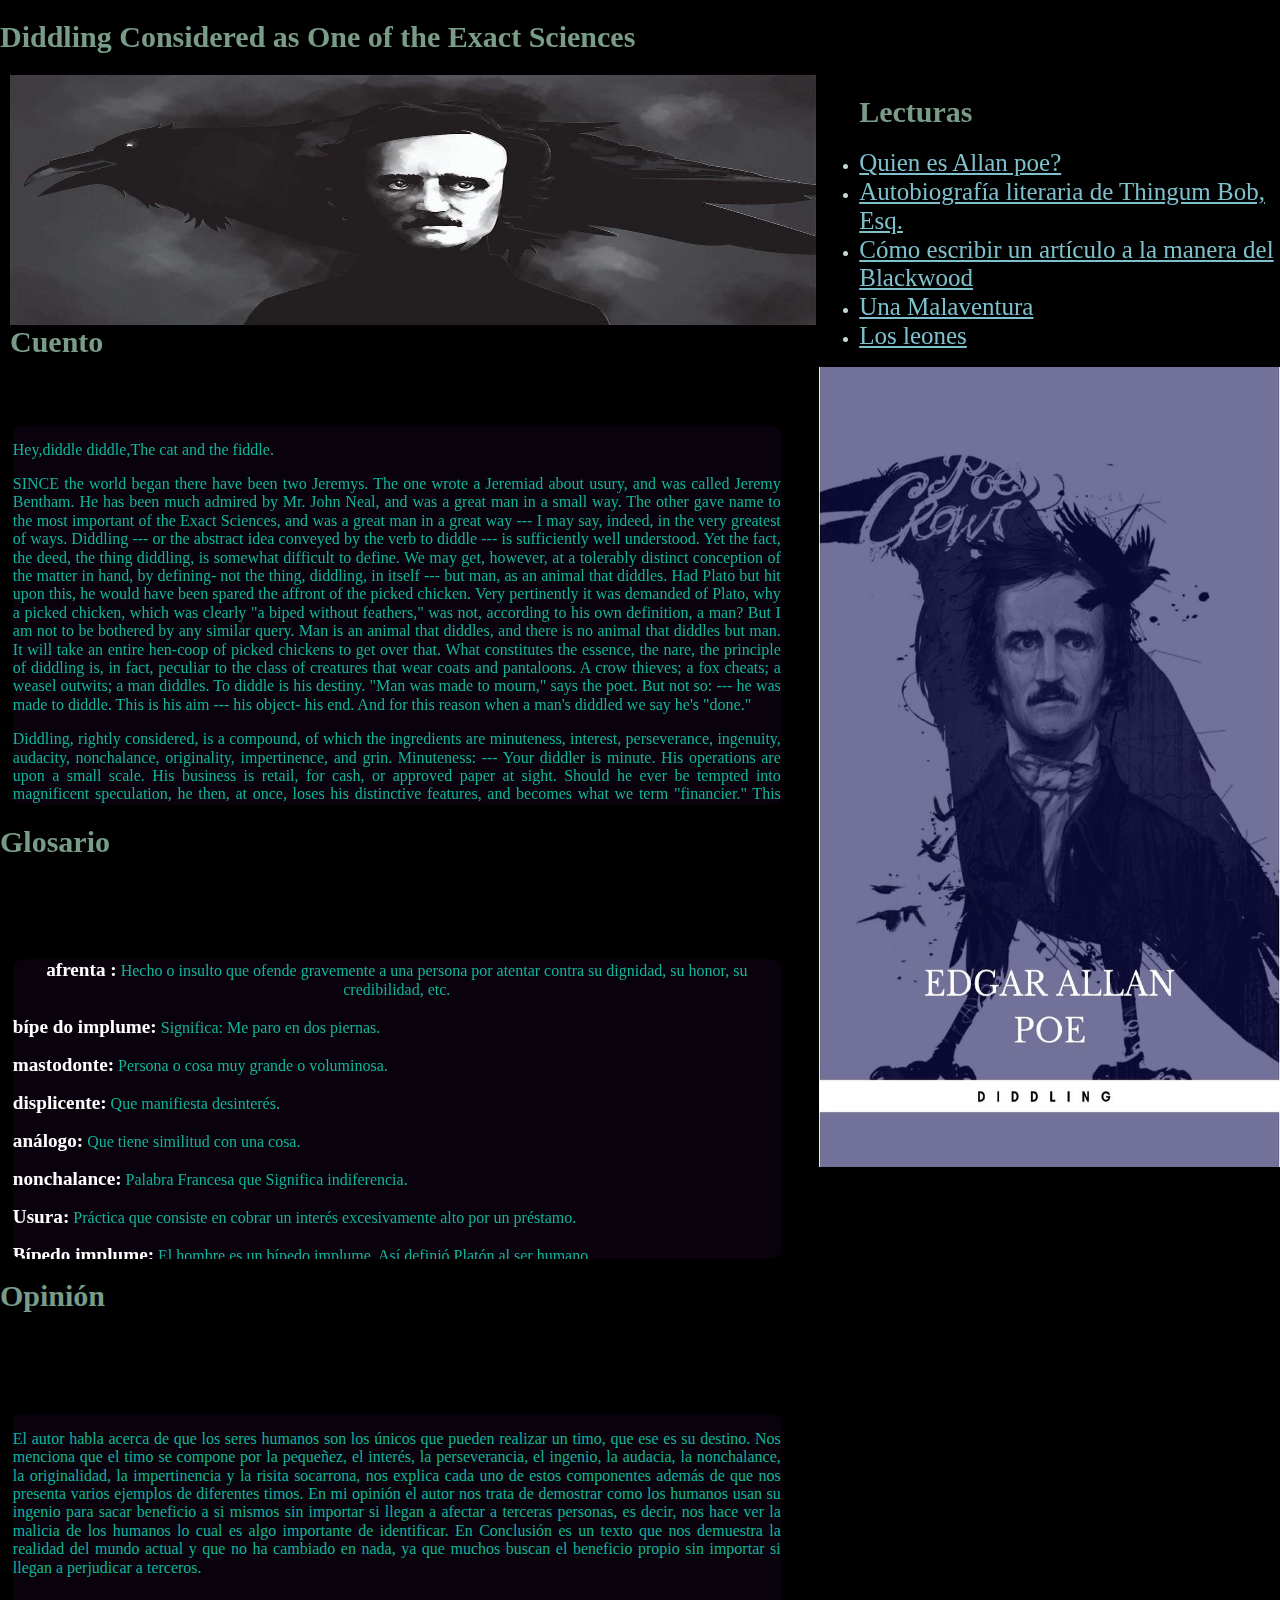
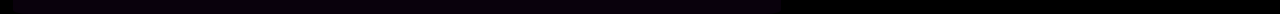
<file: cuentos/timo.html>
<!DOCTYPE html>
 <head>
  <meta charset="UTF-8"/>
  <link rel="stylesheet" href="/css/normalize.css">
  <link rel="stylesheet" href="/css/cuentos.css"/>
  <title>El timo, considerado como una de las Ciencias Exactas</title>
   </head> 
   <body>
            <div class="contenedor">
    <h1>Diddling Considered as One of the Exact Sciences</h1>
    <div class="columna_derecha">
            <ul>
                <h1>Lecturas</h1>
                    <li><a href="/">Quien es Allan poe?</a></li>
                    <li><a href="/cuentos/autobiografia.html">Autobiografí­a literaria de Thingum Bob, Esq.</a></li>
                    <li><a href="/cuentos/comoescribir.html">Cómo escribir un artículo a la manera del Blackwood</a></li>
                    <li><a href="/cuentos/malaventura.html">Una Malaventura</a></li>
                    <li><a href="/cuentos/leones.html">Los leones</a></li>
           </ul>    
        <img src="/imagenes/Diddling Considered as One of the Exact Sciences.png" class="imagen_derecha">
      </div>
<div class="columna_izquierda">
      <div class="cabecera">
      <img src="/imagenes/poe izquierda.jpg" class="imagen">
       <h1>Cuento</h1>
       </div>      
<div class="cuento">
<p class="notas">
   Hey,diddle diddle,The cat and the fiddle.
</p>
<p>
      SINCE the world began there have been two Jeremys. The one wrote a Jeremiad about
      usury, and was called Jeremy Bentham. He has been much admired by Mr. John Neal,
      and was a great man in a small way. The other gave name to the most important of the
      Exact Sciences, and was a great man in a great way --- I may say, indeed, in the very
      greatest of ways.
      Diddling --- or the abstract idea conveyed by the verb to diddle --- is sufficiently well
      understood. Yet the fact, the deed, the thing diddling, is somewhat difficult to define. We
      may get, however, at a tolerably distinct conception of the matter in hand, by defining-
      not the thing, diddling, in itself --- but man, as an animal that diddles. Had Plato but hit
      upon this, he would have been spared the affront of the picked chicken.
      Very pertinently it was demanded of Plato, why a picked chicken, which was clearly "a
      biped without feathers," was not, according to his own definition, a man? But I am not to
      be bothered by any similar query. Man is an animal that diddles, and there is no animal
      that diddles but man. It will take an entire hen-coop of picked chickens to get over that.
      What constitutes the essence, the nare, the principle of diddling is, in fact, peculiar to
      the class of creatures that wear coats and pantaloons. A crow thieves; a fox cheats; a
      weasel outwits; a man diddles. To diddle is his destiny. "Man was made to mourn," says
      the poet. But not so: --- he was made to diddle. This is his aim --- his object- his end. And
      for this reason when a man's diddled we say he's "done."
</p>

<p>
      Diddling, rightly considered, is a compound, of which the ingredients are minuteness,
      interest, perseverance, ingenuity, audacity, nonchalance, originality, impertinence, and
      grin.
      Minuteness: --- Your diddler is minute. His operations are upon a small scale. His
      business is retail, for cash, or approved paper at sight. Should he ever be tempted into
      magnificent speculation, he then, at once, loses his distinctive features, and becomes what
      we term "financier." This latter word conveys the diddling idea in every respect except
      that of magnitude. A diddler may thus be regarded as a banker in petto --- a "financial
      operation," as a diddle at Brobdignag. The one is to the other, as Homer to "Flaccus" ---
      as a Mastodon to a mouse --- as the tail of a comet to that of a pig.
      Interest: --- Your diddler is guided by self-interest. He scorns to diddle for the mere
      sake of the diddle. He has an object in view- his pocket --- and yours. He regards always
      the main chance. He looks to Number One. You are Number Two, and must look to
      yourself.
      Perseverance: --- Your diddler perseveres. He is not readily discouraged. Should even
      the banks break, he cares nothing about it. He steadily pursues his end, and
      Ut canis a corio nunquam absterrebitur uncto.
      so he never lets go of his game.
</p>

<p>
      Ingenuity: --- Your diddler is ingenious. He has constructiveness large. He understands
      plot. He invents and circumvents. Were he not Alexander he would be Diogenes. Were
      he not a diddler, he would be a maker of patent rat-traps or an angler for trout.
      Audacity: --- Your diddler is audacious. --- He is a bold man. He carries the war into
      Africa. He conquers all by assault. He would not fear the daggers of Frey Herren. With a
      little more prudence Dick Turpin would have made a good diddler; with a trifle less
      blarney, Daniel O'Connell; with a pound or two more brains Charles the Twelfth.
      Nonchalance: --- Your diddler is nonchalant. He is not at all nervous. He never had
      any nerves. He is never seduced into a flurry. He is never put out --- unless put out of
      doors. He is cool --- cool as a cucumber. He is calm --- "calm as a smile from Lady
      Bury." He is easy- easy as an old glove, or the damsels of ancient Baiae.
      Originality: --- Your diddler is original --- conscientiously so. His thoughts are his
      own. He would scorn to employ those of another. A stale trick is his aversion. He would
      return a purse, I am sure, upon discovering that he had obtained it by an unoriginal
      diddle.
      Impertinence: --- Your diddler is impertinent. He swaggers. He sets his arms a-kimbo.
      He thrusts. his hands in his trowsers' pockets. He sneers in your face. He treads on your
      corns. He eats your dinner, he drinks your wine, he borrows your money, he pulls your
      nose, he kicks your poodle, and he kisses your wife.
      Grin: --- Your true diddler winds up all with a grin. But this nobody sees but himself.
      He grins when his daily work is done --- when his allotted labors are accomplished --- at
      night in his own closet, and altogether for his own private entertainment. He goes home.
      He locks his door. He divests himself of his clothes. He puts out his candle. He gets into
      bed. He places his head upon the pillow. All this done, and your diddler grins. This is no
      hypothesis. It is a matter of course. I reason a priori, and a diddle would be no diddle
      without a grin.
</p>

<p>
      The origin of the diddle is referable to the infancy of the Human Race. Perhaps the first
      diddler was Adam. At all events, we can trace the science back to a very remote period of
      antiquity. The moderns, however, have brought it to a perfection never dreamed of by our
      thick-headed progenitors. Without pausing to speak of the "old saws," therefore, I shall
      content myself with a compendious account of some of the more "modern instances."
      A very good diddle is this. A housekeeper in want of a sofa, for instance, is seen to go in
      and out of several cabinet warehouses. At length she arrives at one offering an excellent
      variety. She is accosted, and invited to enter, by a polite and voluble individual at the
      door. She finds a sofa well adapted to her views, and upon inquiring the price, is
      surprised and delighted to hear a sum named at least twenty per cent. lower than her
      expectations. She hastens to make the purchase, gets a bill and receipt, leaves her address,
      with a request that the article be sent home as speedily as possible, and retires amid a
      profusion of bows from the shopkeeper. The night arrives and no sofa. A servant is sent
      to make inquiry about the delay. The whole transaction is denied. No sofa has been sold -
      -- no money received --- except by the diddler, who played shop-keeper for the nonce.

</p>
<p>
      Our cabinet warehouses are left entirely unattended, and thus afford every facility for a
      trick of this kind. Visitors enter, look at furniture, and depart unheeded and unseen.
      Should any one wish to purchase, or to inquire the price of an article, a bell is at hand,
      and this is considered amply sufficient.
      Again, quite a respectable diddle is this. A well-dressed individual enters a shop,
      makes a purchase to the value of a dollar; finds, much to his vexation, that he has left his
      pocket-book in another coat pocket; and so says to the shopkeeper ---
      "My dear sir, never mind; just oblige me, will you, by sending the bundle home? But
      stay! I really believe that I have nothing less than a five dollar bill, even there. However,
      you can send four dollars in change with the bundle, you know."
      "Very good, sir," replies the shop-keeper, who entertains, at once, a lofty opinion of
      the high-mindedness of his customer. "I know fellows," he says to himself, "who would
      just have put the goods under their arm, and walked off with a promise to call and pay the
      dollar as they came by in the afternoon."
      A boy is sent with the parcel and change. On the route, quite accidentally, he is met by
      the purchaser, who exclaims:
      "Ah! This is my bundle, I see --- I thought you had been home with it, long ago. Well,
      go on! My wife, Mrs. Trotter, will give you the five dollars --- I left instructions with her
      to that effect. The change you might as well give to me --- I shall want some silver for the
      Post Office. Very good! One, two, is this a good quarter? --- three, four --- quite right!
      Say to Mrs. Trotter that you met me, and be sure now and do not loiter on the way."
      The boy doesn't loiter at all --- but he is a very long time in getting back from his
      errand --- for no lady of the precise name of Mrs. Trotter is to be discovered. He consoles
      himself, however, that he has not been such a fool as to leave the goods without the
      money, and re-entering his shop with a self-satisfied air, feels sensibly hurt and indignant
      when his master asks him what has become of the change.
      A very simple diddle, indeed, is this. The captain of a ship, which is about to sail, is
      presented by an official looking person with an unusually moderate bill of city charges.

</p>

<p>
      Glad to get off so easily, and confused by a hundred duties pressing upon him all at once,
      he discharges the claim forthwith. In about fifteen minutes, another and less reasonable
      bill is handed him by one who soon makes it evident that the first collector was a diddler,
      and the original collection a diddle.
      And here, too, is a somewhat similar thing. A steamboat is casting loose from the
      wharf. A traveller, portmanteau in hand, is discovered running toward the wharf, at full
      speed. Suddenly, he makes a dead halt, stoops, and picks up something from the ground
      in a very agitated manner. It is a pocket-book, and --- "Has any gentleman lost a
      pocketbook?" he cries. No one can say that he has exactly lost a pocket-book; but a great
      excitement ensues, when the treasure trove is found to be of value. The boat, however,
      must not be detained.

</p>

<p>
      "Time and tide wait for no man," says the captain.
      "For God's sake, stay only a few minutes," says the finder of the book --- "the true
      claimant will presently appear."
      "Can't wait!" replies the man in authority; "cast off there, d'ye hear?"
      "What am I to do?" asks the finder, in great tribulation. "I am about to leave the
      country for some years, and I cannot conscientiously retain this large amount in my
      possession. I beg your pardon, sir," [here he addresses a gentleman on shore,] "but you
      have the air of an honest man. Will you confer upon me the favor of taking charge of this
      pocket-book --- I know I can trust you --- and of advertising it? The notes, you see,
      amount to a very considerable sum. The owner will, no doubt, insist upon rewarding you
      for your trouble ---"
      "Me! --- no, you! --- it was you who found the book."
      "Well, if you must have it so --- I will take a small reward --- just to satisfy your
      scruples. Let me see --- why these notes are all hundreds- bless my soul! a hundred is too
      much to take --- fifty would be quite enough, I am sure ---"
      "Cast off there!" says the captain.
      "But then I have no change for a hundred, and upon the whole, you had better ---"
      "Cast off there!" says the captain.
      "Never mind!" cries the gentleman on shore, who has been examining his own pocket-
      book for the last minute or so --- "never mind! I can fix it --- here is a fifty on the Bank of
      North America --- throw the book."

</p>
<p>
      And the over-conscientious finder takes the fifty with marked reluctance, and throws
      the gentleman the book, as desired, while the steamboat fumes and fizzes on her way. In
      about half an hour after her departure, the "large amount" is seen to be a "counterfeit
      presentment," and the whole thing a capital diddle.
      A bold diddle is this. A camp-meeting, or something similar, is to be held at a certain
      spot which is accessible only by means of a free bridge. A diddler stations himself upon
      this bridge, respectfully informs all passers by of the new county law, which establishes a
      toll of one cent for foot passengers, two for horses and donkeys, and so forth, and so
      forth. Some grumble but all submit, and the diddler goes home a wealthier man by some
      fifty or sixty dollars well earned. This taking a toll from a great crowd of people is an
      excessively troublesome thing.
      A neat diddle is this. A friend holds one of the diddler's promises to pay, filled up and
      signed in due form, upon the ordinary blanks printed in red ink. The diddler purchases
      one or two dozen of these blanks, and every day dips one of them in his soup, makes his
      dog jump for it, and finally gives it to him as a bonne bouche. The note arriving at
      maturity, the diddler, with the diddler's dog, calls upon the friend, and the promise to pay
      is made the topic of discussion. The friend produces it from his escritoire, and is in the
      act of reaching it to the diddler, when up jumps the diddler's dog and devours it forthwith.
      The diddler is not only surprised but vexed and incensed at the absurd behavior of his
      dog, and expresses his entire readiness to cancel the obligation at any moment when the
      evidence of the obligation shall be forthcoming.
      A very mean diddle is this. A lady is insulted in the street by a diddler's accomplice.
      The diddler himself flies to her assistance, and, giving his friend a comfortable thrashing,
      insists upon attending the lady to her own door. He bows, with his hand upon his heart,
      and most respectfully bids her adieu. She entreats him, as her deliverer, to walk in and be
      introduced to her big brother and her papa. With a sigh, he declines to do so. "Is there no
      way, then, sir," she murmurs, "in which I may be permitted to testify my gratitude?"

</p>

<p>
      "Why, yes, madam, there is. Will you be kind enough to lend me a couple of
      shillings?"
      In the first excitement of the moment the lady decides upon fainting outright. Upon
      second thought, however, she opens her purse-strings and delivers the specie. Now this, I
      say, is a diddle minute --- for one entire moiety of the sum borrowed has to be paid to the
      gentleman who had the trouble of performing the insult, and who had then to stand still
      and be thrashed for performing it.
      Rather a small but still a scientific diddle is this. The diddler approaches the bar of a
      tavern, and demands a couple of twists of tobacco. These are handed to him, when,
      having slightly examined them, he says:
      "I don't much like this tobacco. Here, take it back, and give me a glass of brandy and
      water in its place."
      The brandy and water is furnished and imbibed, and the diddler makes his way to the
      door. But the voice of the tavern-keeper arrests him.
      "I believe, sir, you have forgotten to pay for your brandy and water."
      "Pay for my brandy and water! --- didn't I give you the tobacco for the brandy and
      water? What more would you have?"
      "But, sir, if you please, I don't remember that you paid me for the tobacco."
      "What do you mean by that, you scoundrel? --- Didn't I give you back your tobacco?
      Isn't that your tobacco lying there? Do you expect me to pay for what I did not take?"
      "But, sir," says the publican, now rather at a loss what to say, "but sir ---"
      "But me no buts, sir," interrupts the diddler, apparently in very high dudgeon, and
      slamming the door after him, as he makes his escape. --- "But me no buts, sir, and none
      of your tricks upon travellers."

</p>

<p>
      Here again is a very clever diddle, of which the simplicity is not its least
      recommendation. A purse, or pocket-book, being really lost, the loser inserts in one of the
      daily papers of a large city a fully descriptive advertisement.
      Whereupon our diddler copies the facts of this advertisement, with a change of
      heading, of general phraseology and address. The original, for instance, is long, and
      verbose, is headed "A Pocket-Book Lost!" and requires the treasure, when found, to be
      left at No. 1 Tom Street. The copy is brief, and being headed with "Lost" only, indicates
      No. 2 Dick, or No. 3 Harry Street, as the locality at which the owner may be seen.
      Moreover, it is inserted in at least five or six of the daily papers of the day, while in point
      of time, it makes its appearance only a few hours after the original. Should it be read by
      the loser of the purse, he would hardly suspect it to have any reference to his own
      misfortune. But, of course, the chances are five or six to one, that the finder will repair to
      the address given by the diddler, rather than to that pointed out by the rightful proprietor.
      The former pays the reward, pockets the treasure and decamps.
      Quite an analogous diddle is this. A lady of ton has dropped, some where in the street,
      a diamond ring of very unusual value. For its recovery, she offers some forty or fifty
      dollars reward --- giving, in her advertisement, a very minute description of the gem, and
      of its settings, and declaring that, on its restoration at No. so and so, in such and such
      Avenue, the reward would be paid instanter, without a single question being asked.
      During the lady's absence from home, a day or two afterwards, a ring is heard at the door
      of No. so and so, in such and such Avenue; a servant appears; the lady of the house is
      asked for and is declared to be out, at which astounding information, the visitor expresses
      the most poignant regret. His business is of importance and concerns the lady herself. In
      fact, he had the good fortune to find her diamond ring. But perhaps it would be as well
      that he should call again. "By no means!" says the servant; and "By no means!" says the
      lady's sister and the lady's sister-in-law, who are summoned forthwith. The ring is
      clamorously identified, the reward is paid, and the finder nearly thrust out of doors. The
      lady returns and expresses some little dissatisfaction with her sister and sister-in-law,
      because they happen to have paid forty or fifty dollars for a fac-simile of her diamond
      ring --- a fac-simile made out of real pinch-beck and unquestionable paste.

</p>

<p>
      But as there is really no end to diddling, so there would be none to this essay, were I even
      to hint at half the variations, or inflections, of which this science is susceptible. I must
      bring this paper, perforce, to a conclusion, and this I cannot do better than by a summary
      notice of a very decent, but rather elaborate diddle, of which our own city was made the
      theatre, not very long ago, and which was subsequently repeated with success, in other
      still more verdant localities of the Union. A middle-aged gentleman arrives in town from
      parts unknown. He is remarkably precise, cautious, staid, and deliberate in his demeanor.
      His dress is scrupulously neat, but plain, unostentatious. He wears a white cravat, an
      ample waistcoat, made with an eye to comfort alone; thick-soled cosy-looking shoes, and
      pantaloons without straps. He has the whole air, in fact, of your well-to-do, sober-sided,
      exact, and respectable "man of business," Par excellence --- one of the stern and
      outwardly hard, internally soft, sort of people that we see in the crack high comedies ---
      fellows whose words are so many bonds, and who are noted for giving away guineas, in
      charity, with the one hand, while, in the way of mere bargain, they exact the uttermost
      fraction of a farthing with the other.

</p>
<p>
      He makes much ado before he can get suited with a boarding house. He dislikes
      children. He has been accustomed to quiet. His habits are methodical --- and then he
      would prefer getting into a private and respectable small family, piously inclined. Terms,
      however, are no object --- only he must insist upon settling his bill on the first of every
      month, (it is now the second) and begs his landlady, when he finally obtains one to his
      mind, not on any account to forget his instructions upon this point --- but to send in a bill,
      and receipt, precisely at ten o'clock, on the first day of every month, and under no
      circumstances to put it off to the second.
      These arrangements made, our man of business rents an office in a reputable rather
      than a fashionable quarter of the town. There is nothing he more despises than pretense.
      "Where there is much show," he says, "there is seldom any thing very solid behind" --- an
      observation which so profoundly impresses his landlady's fancy, that she makes a pencil
      memorandum of it forthwith, in her great family Bible, on the broad margin of the
      Proverbs of Solomon.
      The next step is to advertise, after some such fashion as this, in the principal business
      six-pennies of the city --- the pennies are eschewed as not "respectable" --- and as
      demanding payment for all advertisements in advance. Our man of business holds it as a
      point of his faith that work should never be paid for until done.

</p>
<p>
      "WANTED --- The advertisers, being about to commence extensive business operations
      in this city, will require the services of three or four intelligent and competent clerks, to
      whom a liberal salary will be paid. The very best recommendations, not so much for
      capacity, as for integrity, will be expected. Indeed, as the duties to be performed involve
      high responsibilities, and large amounts of money must necessarily pass through the
      hands of those engaged, it is deemed advisable to demand a deposit of fifty dollars from
      each clerk employed. No person need apply, therefore, who is not prepared to leave this
      sum in the possession of the advertisers, and who cannot furnish the most satisfactory
      testimonials of morality. Young gentlemen piously inclined will be preferred. Application
      should be made between the hours of ten and eleven A.M., and four and five P.M., of
      Messrs. "Bogs, Hogs Logs, Frogs & Co., "No. 110 Dog Street"

</p>
<p>
      By the thirty-first day of the month, this advertisement has brought to the office of
      Messrs. Bogs, Hogs, Logs, Frogs, and Company, some fifteen or twenty young
      gentlemen piously inclined. But our man of business is in no hurry to conclude a contract
      with any --- no man of business is ever precipitate --- and it is not until the most rigid
      catechism in respect to the piety of each young gentleman's inclination, that his services
      are engaged and his fifty dollars receipted for, just by way of proper precaution, on the
      part of the respectable firm of Bogs, Hogs, Logs, Frogs, and Company. On the morning
      of the first day of the next month, the landlady does not present her bill, according to
      promise --- a piece of neglect for which the comfortable head of the house ending in ogs
      would no doubt have chided her severely, could he have been prevailed upon to remain in
      town a day or two for that purpose.
      As it is, the constables have had a sad time of it, running hither and thither, and all they
      can do is to declare the man of business most emphatically, a "hen knee high" --- by
      which some persons imagine them to imply that, in fact, he is n. e. i. --- by which again
      the very classical phrase non est inventus, is supposed to be understood. In the meantime
      the young gentlemen, one and all, are somewhat less piously inclined than before, while
      the landlady purchases a shilling's worth of the Indian rubber, and very carefully
      obliterates the pencil memorandum that some fool has made in her great family Bible, on
      the broad margin of the Proverbs of Solomon.

</p>
</div>
<h1>Glosario</h1>
<div class="glosario">
            <strong>afrenta :</strong>
Hecho o insulto que ofende gravemente a una persona por atentar contra su dignidad, su honor, su credibilidad, etc.
</p>
<p> 
<strong>bípe do implume:</strong>
Significa: Me paro en dos piernas.
</p>
<p> 
<strong>mastodonte:</strong>
Persona o cosa muy grande o voluminosa.
</p>
<p> 
<strong>displicente:</strong>
Que manifiesta desinterés.
</p>
<p> 
<strong>análogo:</strong>
Que tiene similitud con una cosa.
</p>
<p> 
<strong>nonchalance:</strong>
Palabra Francesa que Significa indiferencia.
</p>
<p>
      <strong>Usura:</strong>
       Práctica que consiste en cobrar un interés excesivamente alto por un préstamo. 
    </p>
    <p>
      <strong>Bípedo implume:</strong>
      El hombre es un bípedo implume. Así definió Platón al ser humano.
    </p>
    <p>
      <strong>Socarrona:</strong>
      Que emplea o tiene tendencia a emplear la socarronería en su modo de expresarse.
    </p>
    <p>
      <strong>Priori:</strong>
       indica que algo que afecta a un hecho se decide o se hace antes de conocido su resultado.
    </p>
    <p>
      <strong>Osado:</strong>
       Que se atreve a afrontar situaciones difíciles o pepgrosas con valentía y entereza.
    </p>
    <p>
      <strong>Dick Turpin:</strong>
       apodado Dick fue un bandolero inglés del siglo XVIII.
    </p>
    <p>
      <strong>Daniel O'Connell:</strong>
      También conocido como El libertador (The pberator), fue la figura política más importante 
      en la Irlanda de la primera mitad del siglo XIX.
    </p>
    <p>
      <strong>Carlos XII:</strong>
      Se le considera el último rey guerrero de Suecia, y probablemente haya sido uno de los mejores tácticos 
        de guerra de la historia.
      </p>
    <p>
      <strong>Disppcente:</strong>
       Que se comporta o actúa con disppcencia.
    </p>
    
    <p>
      <strong>Triquiñuela:</strong>
      Medio que se emplea con astucia y habipdad para conseguir una cosa.</p>
    <p>
      <strong>Portuario:</strong>
      Que tiene relación con el puerto de mar.
    </p>
    <p>
      <strong>Empero:</strong>
      Se trata de una conjunción adversativa cuyo significado es similar al de pero o sin embargo, a los que nos 
      remite el DRAE en su definición.
    </p>
    <p>
      <strong>Tribulación:</strong>
       Pena, disgusto o afpcción muy grande que siente una persona.
    </p>
    <p>
      <strong>Vejar:</strong>
       Tratar a una persona con desconsideración haciendo que se sienta humillada.
    </p>
    <p>
     
    <p>
      <strong>Similor:</strong>
      Se appca a lo que es falso o aparenta mejor capdad de la que tiene.
    </p>
    <p>
      <strong>Ostentación:</strong>
       Exhibición que se hace de una cosa con vanidad o presunción.
    </p>
    <p>
      <strong>Caución:</strong>
      Garantía que da una persona del cumplimiento de un pacto, obligación o contrato mediante la presentación 
      de fiadores.</p>
    <p>
      <strong>Peniques:</strong>
      La palabra penique procede del inglés antiguo penig, moneda.</p>
    </p> 


</div>
<h1>Opinión</h1>
<div class="opinion">
           <p>
           El autor habla acerca de que los seres humanos son los únicos que pueden realizar un timo, que ese es su destino. 
            Nos menciona que el timo se compone por la pequeñez, el interés, la perseverancia, el ingenio, la audacia, la nonchalance, 
            la originalidad, la impertinencia y la risita socarrona, nos explica cada uno de estos componentes además de que nos presenta 
            varios ejemplos de diferentes timos.
            En mi opinión el autor nos trata de demostrar como los humanos usan su ingenio para sacar beneficio a si mismos 
            sin importar si llegan a afectar a terceras personas, es decir, nos hace ver la malicia de los humanos 
            lo cual es algo importante de identificar.
            En Conclusión es un texto que nos demuestra la realidad del mundo actual y que no ha cambiado en nada, ya que muchos 
            buscan el beneficio propio sin importar si llegan a perjudicar a terceros.
          </p>
</div>
</div>
</div>


<div id="disqus_thread"></div>
<script>
  (function() {
    var d = document, s = d.createElement('script');
    s.src = '//hernandezjimenezalanfidel-github-io.disqus.com/embed.js';
    s.setAttribute('data-timestamp', +new Date());
    (d.head || d.body).appendChild(s);
  })();
</script>
<noscript>
  Please enable JavaScript to view the
  <a href="https://disqus.com/?ref_noscript" rel="nofollow">comments powered by Disqus.</a>
</noscript>
</body>

 </html>
</file>
<file: css/main.css>
body{
    
    background-color: black;
}
h1{
    color: yellow;
}
h2
{
  color: yellow;
}
.semblanza{
    font-size: 20px;
    color: darkred;
}
.titulo{
    color: yellow;
}
.columna_derecha{
    margin: 2%;
    float: right;
    width: 60%; 
}
.columna_izquiera{
    float: left;
    width: 25%;
}
.imagen_principal{
    height: 50%;
    width: 40%;
    float: right;
    margin-left: 5px;
}
.cuervo{
    height: 20%;
    width: 30%;
}
ul,li, a{
    color: darkmagenta;
    font-size: 18px;
}
p{
    padding-left: 3px;
    color: red;
    text-align: justify;
}
.contenedor{
    overflow: hidden;
}
</file>
<file: css/cuentos.css>
/***************************/
 /** pagina principal**/
 /***************************/
 body{
    background-color: black;
}
.cabecera{
    margin-top: 10px;
    margin-left: 10px;
    margin-right: 40px;
    width: 60%;
    height: 250px; 
  }

.imagen{
    width: 105%;
    height: 100%;
    float: left;
}
.cuento{
    width: 60%;
    height: 380px;
    background-color: rgb(9, 1, 12);
    margin-top: 100px;
    margin-left: 1%;
    overflow: scroll;
    border-radius: 2%;
    color: rgba(228, 124, 83, 0.938);
  }

.imagen_derecha{
    height: 100%;
    width: 100%; 
 
}

.columna_derecha{
    float: right;
    width: 36%; 
    height: 800px;
}

.glosario{
    width: 60%;
    height: 300px;
    background-color: rgb(9, 1, 12);
    margin-top: 100px;
    margin-left: 1%;
    overflow: scroll;
    border-radius: 2%;
    color: rgb(15, 182, 154);
    text-align: center;   
}

.opinion{
    width: 60%;
    height: 200px;
    background-color: rgb(9, 1, 12);
    margin-top: 100px;
    margin-left: 1%;
    overflow: scroll;
    border-radius: 2%;
    color: rgb(15, 182, 154);
    
}

h1{
    color: rgb(121, 156, 137);
    font-size: 30px;
}
li{
    color: rgb(195, 212, 210);
}
a{
    color: rgb(126, 192, 204);
    font-size: 25px;
}
p{
    text-align: justify;
    color: rgb(15, 182, 154);
}
strong{
    color: white;
    font-size: 120%;
  }
.contenedor{
    overflow: hidden;
    
}
</file>
